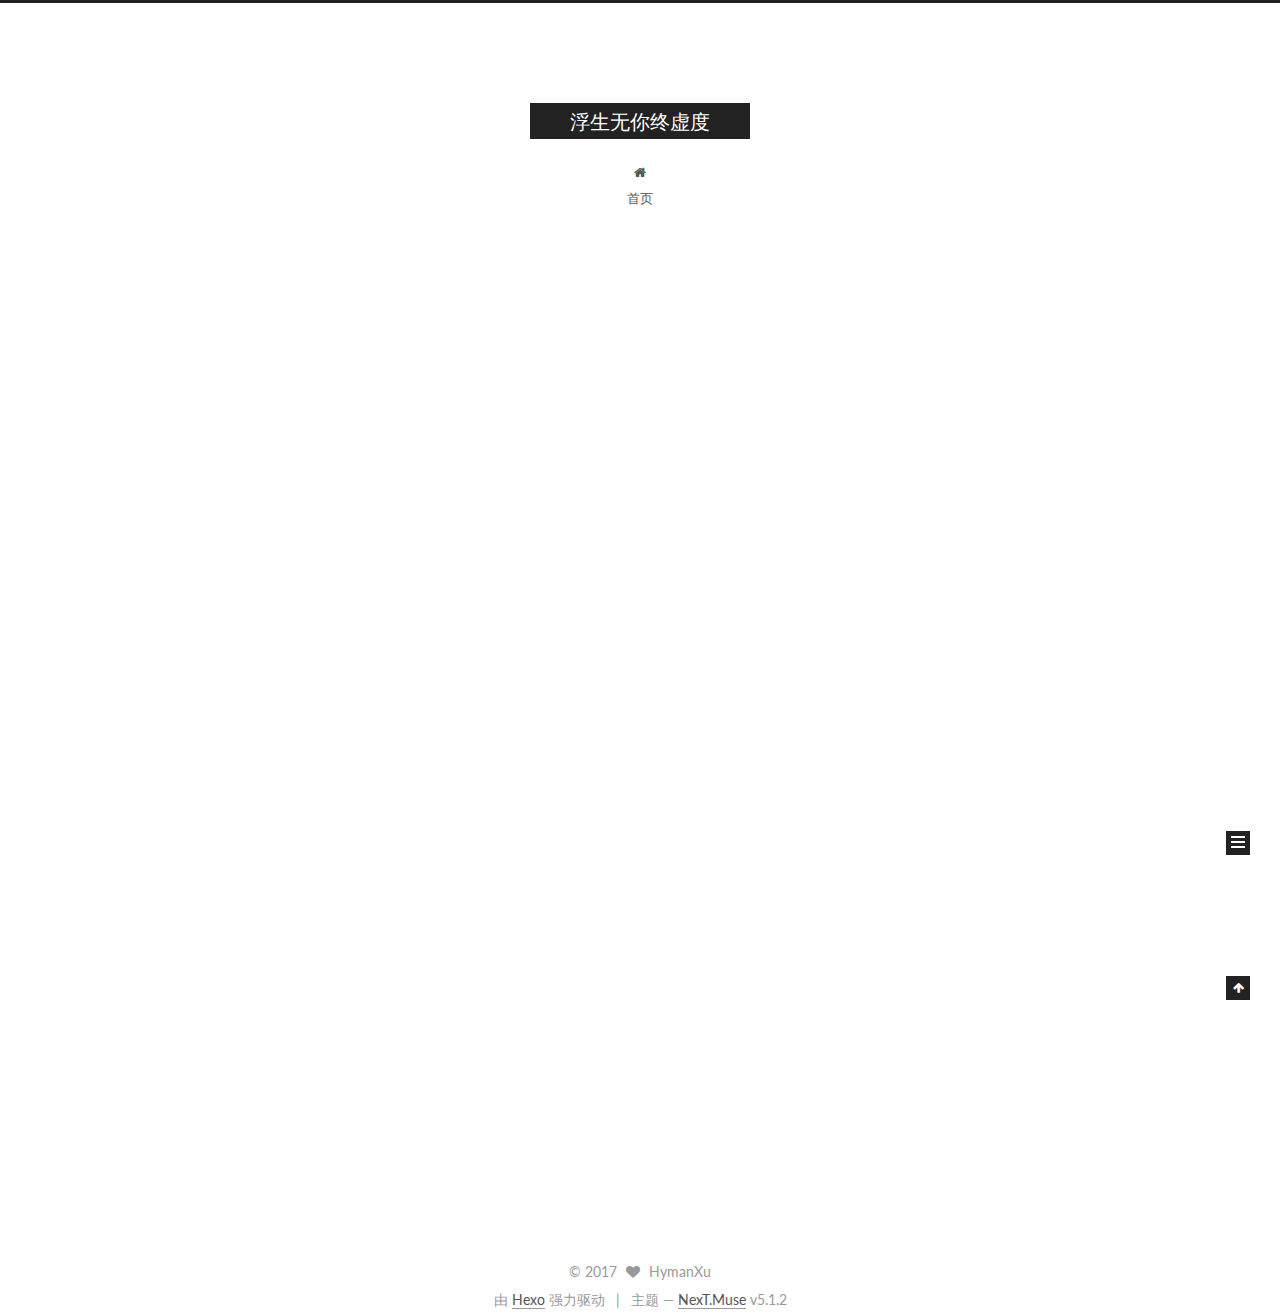
<file: index.html>
<!DOCTYPE html>



  


<html class="theme-next muse use-motion" lang="zh-Hans">
<head>
  <meta charset="UTF-8"/>
<meta http-equiv="X-UA-Compatible" content="IE=edge" />
<meta name="viewport" content="width=device-width, initial-scale=1, maximum-scale=1"/>
<meta name="theme-color" content="#222">









<meta http-equiv="Cache-Control" content="no-transform" />
<meta http-equiv="Cache-Control" content="no-siteapp" />
















  
  
  <link href="/lib/fancybox/source/jquery.fancybox.css?v=2.1.5" rel="stylesheet" type="text/css" />




  
  
  
  

  
    
    
  

  

  

  

  

  
    
    
    <link href="//fonts.googleapis.com/css?family=Lato:300,300italic,400,400italic,700,700italic&subset=latin,latin-ext" rel="stylesheet" type="text/css">
  






<link href="/lib/font-awesome/css/font-awesome.min.css?v=4.6.2" rel="stylesheet" type="text/css" />

<link href="/css/main.css?v=5.1.2" rel="stylesheet" type="text/css" />


  <meta name="keywords" content="Hexo, NexT" />








  <link rel="shortcut icon" type="image/x-icon" href="/favicon.ico?v=5.1.2" />






<meta name="description" content="一个悲观的理想主义者">
<meta property="og:type" content="website">
<meta property="og:title" content="浮生无你终虚度">
<meta property="og:url" content="http://yoursite.com/index.html">
<meta property="og:site_name" content="浮生无你终虚度">
<meta property="og:description" content="一个悲观的理想主义者">
<meta property="og:locale" content="zh-Hans">
<meta name="twitter:card" content="summary">
<meta name="twitter:title" content="浮生无你终虚度">
<meta name="twitter:description" content="一个悲观的理想主义者">



<script type="text/javascript" id="hexo.configurations">
  var NexT = window.NexT || {};
  var CONFIG = {
    root: '/',
    scheme: 'Muse',
    version: '5.1.2',
    sidebar: {"position":"left","display":"post","offset":12,"offset_float":12,"b2t":false,"scrollpercent":false,"onmobile":false},
    fancybox: true,
    tabs: true,
    motion: {"enable":true,"async":false,"transition":{"post_block":"fadeIn","post_header":"slideDownIn","post_body":"slideDownIn","coll_header":"slideLeftIn"}},
    duoshuo: {
      userId: '0',
      author: '博主'
    },
    algolia: {
      applicationID: '',
      apiKey: '',
      indexName: '',
      hits: {"per_page":10},
      labels: {"input_placeholder":"Search for Posts","hits_empty":"We didn't find any results for the search: ${query}","hits_stats":"${hits} results found in ${time} ms"}
    }
  };
</script>



  <link rel="canonical" href="http://yoursite.com/"/>





  <title>浮生无你终虚度</title>
  








</head>

<body itemscope itemtype="http://schema.org/WebPage" lang="zh-Hans">

  
  
    
  

  <div class="container sidebar-position-left 
  page-home">
    <div class="headband"></div>

    <header id="header" class="header" itemscope itemtype="http://schema.org/WPHeader">
      <div class="header-inner"><div class="site-brand-wrapper">
  <div class="site-meta ">
    

    <div class="custom-logo-site-title">
      <a href="/"  class="brand" rel="start">
        <span class="logo-line-before"><i></i></span>
        <span class="site-title">浮生无你终虚度</span>
        <span class="logo-line-after"><i></i></span>
      </a>
    </div>
      
        <p class="site-subtitle"></p>
      
  </div>

  <div class="site-nav-toggle">
    <button>
      <span class="btn-bar"></span>
      <span class="btn-bar"></span>
      <span class="btn-bar"></span>
    </button>
  </div>
</div>

<nav class="site-nav">
  

  
    <ul id="menu" class="menu">
      
        
        <li class="menu-item menu-item-home">
          <a href="/" rel="section">
            
              <i class="menu-item-icon fa fa-fw fa-home"></i> <br />
            
            首页
          </a>
        </li>
      

      
    </ul>
  

  
</nav>



 </div>
    </header>

    <main id="main" class="main">
      <div class="main-inner">
        <div class="content-wrap">
          <div id="content" class="content">
            
  <section id="posts" class="posts-expand">
    
      

  

  
  
  

  <article class="post post-type-normal" itemscope itemtype="http://schema.org/Article">
  
  
  
  <div class="post-block">
    <link itemprop="mainEntityOfPage" href="http://yoursite.com/2017/09/04/hello-world/">

    <span hidden itemprop="author" itemscope itemtype="http://schema.org/Person">
      <meta itemprop="name" content="HymanXu">
      <meta itemprop="description" content="">
      <meta itemprop="image" content="/images/avatar.gif">
    </span>

    <span hidden itemprop="publisher" itemscope itemtype="http://schema.org/Organization">
      <meta itemprop="name" content="浮生无你终虚度">
    </span>

    
      <header class="post-header">

        
        
          <h1 class="post-title" itemprop="name headline">
                
                <a class="post-title-link" href="/2017/09/04/hello-world/" itemprop="url">Hello World</a></h1>
        

        <div class="post-meta">
          <span class="post-time">
            
              <span class="post-meta-item-icon">
                <i class="fa fa-calendar-o"></i>
              </span>
              
                <span class="post-meta-item-text">发表于</span>
              
              <time title="创建于" itemprop="dateCreated datePublished" datetime="2017-09-04T16:23:44+08:00">
                2017-09-04
              </time>
            

            

            
          </span>

          

          
            
          

          
          

          

          

          

        </div>
      </header>
    

    
    
    
    <div class="post-body" itemprop="articleBody">

      
      

      
        
          
            <p>Welcome to <a href="https://hexo.io/" target="_blank" rel="external">Hexo</a>! This is your very first post. Check <a href="https://hexo.io/docs/" target="_blank" rel="external">documentation</a> for more info. If you get any problems when using Hexo, you can find the answer in <a href="https://hexo.io/docs/troubleshooting.html" target="_blank" rel="external">troubleshooting</a> or you can ask me on <a href="https://github.com/hexojs/hexo/issues" target="_blank" rel="external">GitHub</a>.</p>
<h2 id="Quick-Start"><a href="#Quick-Start" class="headerlink" title="Quick Start"></a>Quick Start</h2><h3 id="Create-a-new-post"><a href="#Create-a-new-post" class="headerlink" title="Create a new post"></a>Create a new post</h3><figure class="highlight bash"><table><tr><td class="gutter"><pre><div class="line">1</div></pre></td><td class="code"><pre><div class="line">$ hexo new <span class="string">"My New Post"</span></div></pre></td></tr></table></figure>
<p>More info: <a href="https://hexo.io/docs/writing.html" target="_blank" rel="external">Writing</a></p>
<h3 id="Run-server"><a href="#Run-server" class="headerlink" title="Run server"></a>Run server</h3><figure class="highlight bash"><table><tr><td class="gutter"><pre><div class="line">1</div></pre></td><td class="code"><pre><div class="line">$ hexo server</div></pre></td></tr></table></figure>
<p>More info: <a href="https://hexo.io/docs/server.html" target="_blank" rel="external">Server</a></p>
<h3 id="Generate-static-files"><a href="#Generate-static-files" class="headerlink" title="Generate static files"></a>Generate static files</h3><figure class="highlight bash"><table><tr><td class="gutter"><pre><div class="line">1</div></pre></td><td class="code"><pre><div class="line">$ hexo generate</div></pre></td></tr></table></figure>
<p>More info: <a href="https://hexo.io/docs/generating.html" target="_blank" rel="external">Generating</a></p>
<h3 id="Deploy-to-remote-sites"><a href="#Deploy-to-remote-sites" class="headerlink" title="Deploy to remote sites"></a>Deploy to remote sites</h3><figure class="highlight bash"><table><tr><td class="gutter"><pre><div class="line">1</div></pre></td><td class="code"><pre><div class="line">$ hexo deploy</div></pre></td></tr></table></figure>
<p>More info: <a href="https://hexo.io/docs/deployment.html" target="_blank" rel="external">Deployment</a></p>

          
        
      
    </div>
    
    
    

    

    

    

    <footer class="post-footer">
      

      

      

      
      
        <div class="post-eof"></div>
      
    </footer>
  </div>
  
  
  
  </article>


    
  </section>

  


          </div>
          


          

        </div>
        
          
  
  <div class="sidebar-toggle">
    <div class="sidebar-toggle-line-wrap">
      <span class="sidebar-toggle-line sidebar-toggle-line-first"></span>
      <span class="sidebar-toggle-line sidebar-toggle-line-middle"></span>
      <span class="sidebar-toggle-line sidebar-toggle-line-last"></span>
    </div>
  </div>

  <aside id="sidebar" class="sidebar">
    
    <div class="sidebar-inner">

      

      

      <section class="site-overview sidebar-panel sidebar-panel-active">
        <div class="site-author motion-element" itemprop="author" itemscope itemtype="http://schema.org/Person">
          
            <p class="site-author-name" itemprop="name">HymanXu</p>
            <p class="site-description motion-element" itemprop="description">一个悲观的理想主义者</p>
        </div>

        <nav class="site-state motion-element">

          
            <div class="site-state-item site-state-posts">
            
              <a href="/archives">
            
                <span class="site-state-item-count">1</span>
                <span class="site-state-item-name">日志</span>
              </a>
            </div>
          

          

          

        </nav>

        

        <div class="links-of-author motion-element">
          
        </div>

        
        

        
        

        


      </section>

      

      

    </div>
  </aside>


        
      </div>
    </main>

    <footer id="footer" class="footer">
      <div class="footer-inner">
        <div class="copyright" >
  
  &copy; 
  <span itemprop="copyrightYear">2017</span>
  <span class="with-love">
    <i class="fa fa-heart"></i>
  </span>
  <span class="author" itemprop="copyrightHolder">HymanXu</span>

  
</div>


  <div class="powered-by">由 <a class="theme-link" href="https://hexo.io">Hexo</a> 强力驱动</div>

  <span class="post-meta-divider">|</span>

  <div class="theme-info">主题 &mdash; <a class="theme-link" href="https://github.com/iissnan/hexo-theme-next">NexT.Muse</a> v5.1.2</div>


        







        
      </div>
    </footer>

    
      <div class="back-to-top">
        <i class="fa fa-arrow-up"></i>
        
      </div>
    

  </div>

  

<script type="text/javascript">
  if (Object.prototype.toString.call(window.Promise) !== '[object Function]') {
    window.Promise = null;
  }
</script>









  












  
  <script type="text/javascript" src="/lib/jquery/index.js?v=2.1.3"></script>

  
  <script type="text/javascript" src="/lib/fastclick/lib/fastclick.min.js?v=1.0.6"></script>

  
  <script type="text/javascript" src="/lib/jquery_lazyload/jquery.lazyload.js?v=1.9.7"></script>

  
  <script type="text/javascript" src="/lib/velocity/velocity.min.js?v=1.2.1"></script>

  
  <script type="text/javascript" src="/lib/velocity/velocity.ui.min.js?v=1.2.1"></script>

  
  <script type="text/javascript" src="/lib/fancybox/source/jquery.fancybox.pack.js?v=2.1.5"></script>


  


  <script type="text/javascript" src="/js/src/utils.js?v=5.1.2"></script>

  <script type="text/javascript" src="/js/src/motion.js?v=5.1.2"></script>



  
  

  <script type="text/javascript" src="/js/src/scrollspy.js?v=5.1.2"></script>
<script type="text/javascript" src="/js/src/post-details.js?v=5.1.2"></script>


  

  


  <script type="text/javascript" src="/js/src/bootstrap.js?v=5.1.2"></script>



  


  




	





  





  








  





  

  

  

  

  

  

</body>
</html>
</file>
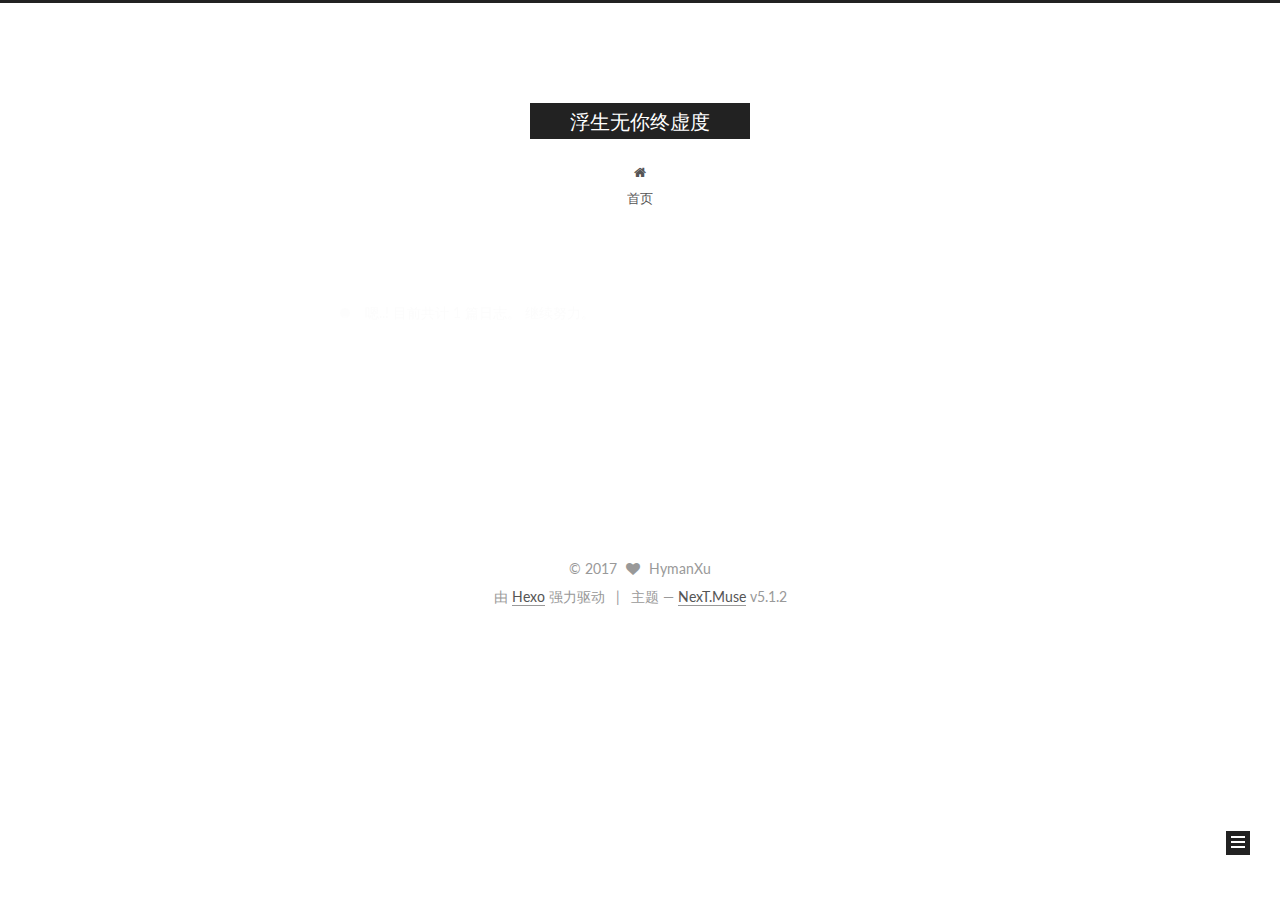
<file: archives/index.html>
<!DOCTYPE html>



  


<html class="theme-next muse use-motion" lang="zh-Hans">
<head>
  <meta charset="UTF-8"/>
<meta http-equiv="X-UA-Compatible" content="IE=edge" />
<meta name="viewport" content="width=device-width, initial-scale=1, maximum-scale=1"/>
<meta name="theme-color" content="#222">









<meta http-equiv="Cache-Control" content="no-transform" />
<meta http-equiv="Cache-Control" content="no-siteapp" />
















  
  
  <link href="/lib/fancybox/source/jquery.fancybox.css?v=2.1.5" rel="stylesheet" type="text/css" />




  
  
  
  

  
    
    
  

  

  

  

  

  
    
    
    <link href="//fonts.googleapis.com/css?family=Lato:300,300italic,400,400italic,700,700italic&subset=latin,latin-ext" rel="stylesheet" type="text/css">
  






<link href="/lib/font-awesome/css/font-awesome.min.css?v=4.6.2" rel="stylesheet" type="text/css" />

<link href="/css/main.css?v=5.1.2" rel="stylesheet" type="text/css" />


  <meta name="keywords" content="Hexo, NexT" />








  <link rel="shortcut icon" type="image/x-icon" href="/favicon.ico?v=5.1.2" />






<meta name="description" content="一个悲观的理想主义者">
<meta property="og:type" content="website">
<meta property="og:title" content="浮生无你终虚度">
<meta property="og:url" content="http://yoursite.com/archives/index.html">
<meta property="og:site_name" content="浮生无你终虚度">
<meta property="og:description" content="一个悲观的理想主义者">
<meta property="og:locale" content="zh-Hans">
<meta name="twitter:card" content="summary">
<meta name="twitter:title" content="浮生无你终虚度">
<meta name="twitter:description" content="一个悲观的理想主义者">



<script type="text/javascript" id="hexo.configurations">
  var NexT = window.NexT || {};
  var CONFIG = {
    root: '/',
    scheme: 'Muse',
    version: '5.1.2',
    sidebar: {"position":"left","display":"post","offset":12,"offset_float":12,"b2t":false,"scrollpercent":false,"onmobile":false},
    fancybox: true,
    tabs: true,
    motion: {"enable":true,"async":false,"transition":{"post_block":"fadeIn","post_header":"slideDownIn","post_body":"slideDownIn","coll_header":"slideLeftIn"}},
    duoshuo: {
      userId: '0',
      author: '博主'
    },
    algolia: {
      applicationID: '',
      apiKey: '',
      indexName: '',
      hits: {"per_page":10},
      labels: {"input_placeholder":"Search for Posts","hits_empty":"We didn't find any results for the search: ${query}","hits_stats":"${hits} results found in ${time} ms"}
    }
  };
</script>



  <link rel="canonical" href="http://yoursite.com/archives/"/>





  <title>归档 | 浮生无你终虚度</title>
  








</head>

<body itemscope itemtype="http://schema.org/WebPage" lang="zh-Hans">

  
  
    
  

  <div class="container sidebar-position-left page-archive">
    <div class="headband"></div>

    <header id="header" class="header" itemscope itemtype="http://schema.org/WPHeader">
      <div class="header-inner"><div class="site-brand-wrapper">
  <div class="site-meta ">
    

    <div class="custom-logo-site-title">
      <a href="/"  class="brand" rel="start">
        <span class="logo-line-before"><i></i></span>
        <span class="site-title">浮生无你终虚度</span>
        <span class="logo-line-after"><i></i></span>
      </a>
    </div>
      
        <p class="site-subtitle"></p>
      
  </div>

  <div class="site-nav-toggle">
    <button>
      <span class="btn-bar"></span>
      <span class="btn-bar"></span>
      <span class="btn-bar"></span>
    </button>
  </div>
</div>

<nav class="site-nav">
  

  
    <ul id="menu" class="menu">
      
        
        <li class="menu-item menu-item-home">
          <a href="/" rel="section">
            
              <i class="menu-item-icon fa fa-fw fa-home"></i> <br />
            
            首页
          </a>
        </li>
      

      
    </ul>
  

  
</nav>



 </div>
    </header>

    <main id="main" class="main">
      <div class="main-inner">
        <div class="content-wrap">
          <div id="content" class="content">
            

  
  
  
  <div class="post-block archive">
    <div id="posts" class="posts-collapse">
      <span class="archive-move-on"></span>

      <span class="archive-page-counter">
        
        
        
          
        
        嗯..! 目前共计 1 篇日志。 继续努力。
      </span>

      

        
        
        

        
          
          <div class="collection-title">
            <h1 class="archive-year" id="archive-year-2017">2017</h1>
          </div>
        
        

        

  <article class="post post-type-normal" itemscope itemtype="http://schema.org/Article">
    <header class="post-header">

      <h2 class="post-title">
        
            <a class="post-title-link" href="/2017/09/04/hello-world/" itemprop="url">
              
                <span itemprop="name">Hello World</span>
              
            </a>
        
      </h2>

      <div class="post-meta">
        <time class="post-time" itemprop="dateCreated"
              datetime="2017-09-04T16:23:44+08:00"
              content="2017-09-04" >
          09-04
        </time>
      </div>

    </header>
  </article>



      

    </div>
  </div>
  
  
  

  



          </div>
          


          

        </div>
        
          
  
  <div class="sidebar-toggle">
    <div class="sidebar-toggle-line-wrap">
      <span class="sidebar-toggle-line sidebar-toggle-line-first"></span>
      <span class="sidebar-toggle-line sidebar-toggle-line-middle"></span>
      <span class="sidebar-toggle-line sidebar-toggle-line-last"></span>
    </div>
  </div>

  <aside id="sidebar" class="sidebar">
    
    <div class="sidebar-inner">

      

      

      <section class="site-overview sidebar-panel sidebar-panel-active">
        <div class="site-author motion-element" itemprop="author" itemscope itemtype="http://schema.org/Person">
          
            <p class="site-author-name" itemprop="name">HymanXu</p>
            <p class="site-description motion-element" itemprop="description">一个悲观的理想主义者</p>
        </div>

        <nav class="site-state motion-element">

          
            <div class="site-state-item site-state-posts">
            
              <a href="/archives">
            
                <span class="site-state-item-count">1</span>
                <span class="site-state-item-name">日志</span>
              </a>
            </div>
          

          

          

        </nav>

        

        <div class="links-of-author motion-element">
          
        </div>

        
        

        
        

        


      </section>

      

      

    </div>
  </aside>


        
      </div>
    </main>

    <footer id="footer" class="footer">
      <div class="footer-inner">
        <div class="copyright" >
  
  &copy; 
  <span itemprop="copyrightYear">2017</span>
  <span class="with-love">
    <i class="fa fa-heart"></i>
  </span>
  <span class="author" itemprop="copyrightHolder">HymanXu</span>

  
</div>


  <div class="powered-by">由 <a class="theme-link" href="https://hexo.io">Hexo</a> 强力驱动</div>

  <span class="post-meta-divider">|</span>

  <div class="theme-info">主题 &mdash; <a class="theme-link" href="https://github.com/iissnan/hexo-theme-next">NexT.Muse</a> v5.1.2</div>


        







        
      </div>
    </footer>

    
      <div class="back-to-top">
        <i class="fa fa-arrow-up"></i>
        
      </div>
    

  </div>

  

<script type="text/javascript">
  if (Object.prototype.toString.call(window.Promise) !== '[object Function]') {
    window.Promise = null;
  }
</script>









  












  
  <script type="text/javascript" src="/lib/jquery/index.js?v=2.1.3"></script>

  
  <script type="text/javascript" src="/lib/fastclick/lib/fastclick.min.js?v=1.0.6"></script>

  
  <script type="text/javascript" src="/lib/jquery_lazyload/jquery.lazyload.js?v=1.9.7"></script>

  
  <script type="text/javascript" src="/lib/velocity/velocity.min.js?v=1.2.1"></script>

  
  <script type="text/javascript" src="/lib/velocity/velocity.ui.min.js?v=1.2.1"></script>

  
  <script type="text/javascript" src="/lib/fancybox/source/jquery.fancybox.pack.js?v=2.1.5"></script>


  


  <script type="text/javascript" src="/js/src/utils.js?v=5.1.2"></script>

  <script type="text/javascript" src="/js/src/motion.js?v=5.1.2"></script>



  
  

  <script type="text/javascript" src="/js/src/scrollspy.js?v=5.1.2"></script>
<script type="text/javascript" src="/js/src/post-details.js?v=5.1.2"></script>


  

  


  <script type="text/javascript" src="/js/src/bootstrap.js?v=5.1.2"></script>



  


  




	





  





  








  





  

  

  

  

  

  

</body>
</html>
</file>
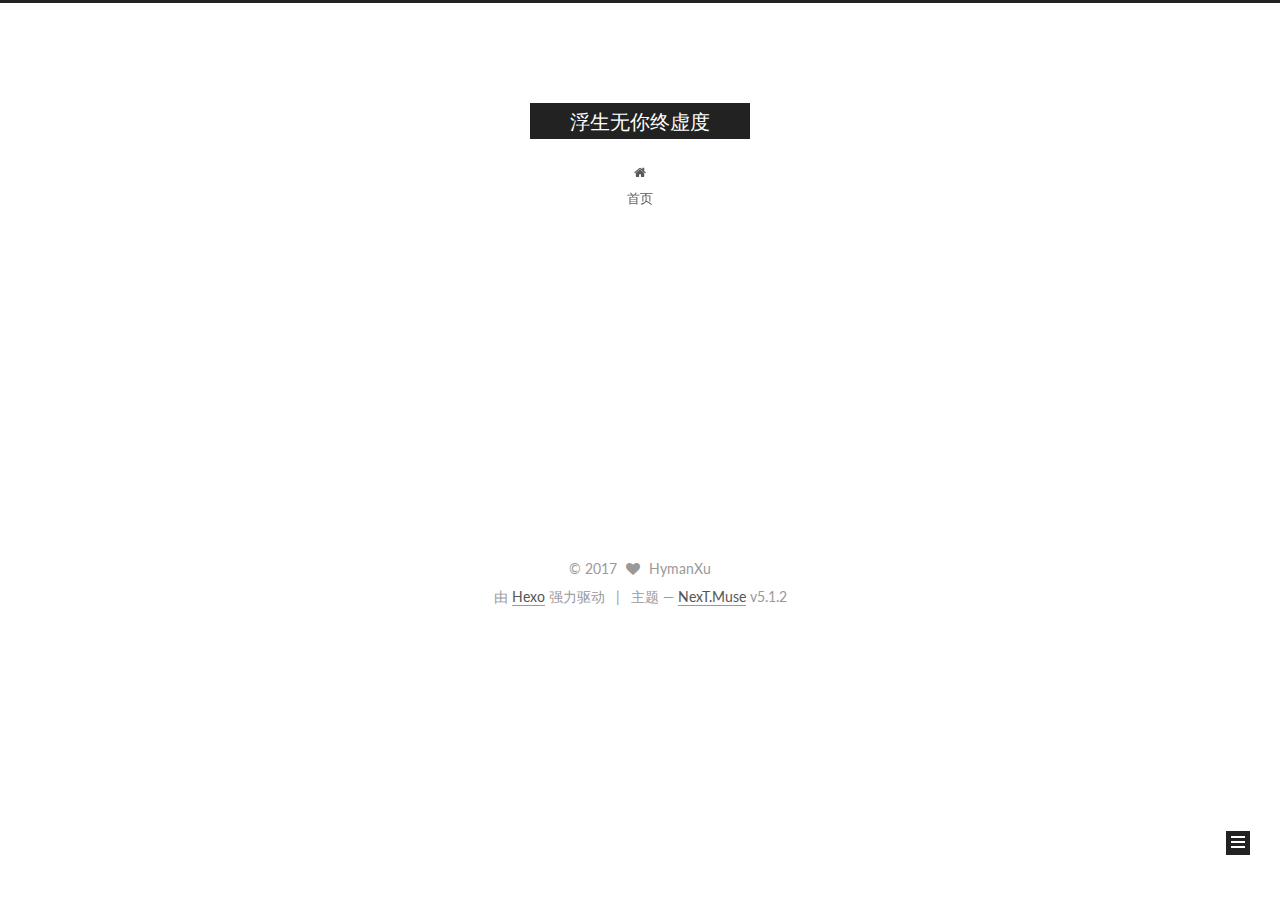
<file: archives/2017/index.html>
<!DOCTYPE html>



  


<html class="theme-next muse use-motion" lang="zh-Hans">
<head>
  <meta charset="UTF-8"/>
<meta http-equiv="X-UA-Compatible" content="IE=edge" />
<meta name="viewport" content="width=device-width, initial-scale=1, maximum-scale=1"/>
<meta name="theme-color" content="#222">









<meta http-equiv="Cache-Control" content="no-transform" />
<meta http-equiv="Cache-Control" content="no-siteapp" />
















  
  
  <link href="/lib/fancybox/source/jquery.fancybox.css?v=2.1.5" rel="stylesheet" type="text/css" />




  
  
  
  

  
    
    
  

  

  

  

  

  
    
    
    <link href="//fonts.googleapis.com/css?family=Lato:300,300italic,400,400italic,700,700italic&subset=latin,latin-ext" rel="stylesheet" type="text/css">
  






<link href="/lib/font-awesome/css/font-awesome.min.css?v=4.6.2" rel="stylesheet" type="text/css" />

<link href="/css/main.css?v=5.1.2" rel="stylesheet" type="text/css" />


  <meta name="keywords" content="Hexo, NexT" />








  <link rel="shortcut icon" type="image/x-icon" href="/favicon.ico?v=5.1.2" />






<meta name="description" content="一个悲观的理想主义者">
<meta property="og:type" content="website">
<meta property="og:title" content="浮生无你终虚度">
<meta property="og:url" content="http://yoursite.com/archives/2017/index.html">
<meta property="og:site_name" content="浮生无你终虚度">
<meta property="og:description" content="一个悲观的理想主义者">
<meta property="og:locale" content="zh-Hans">
<meta name="twitter:card" content="summary">
<meta name="twitter:title" content="浮生无你终虚度">
<meta name="twitter:description" content="一个悲观的理想主义者">



<script type="text/javascript" id="hexo.configurations">
  var NexT = window.NexT || {};
  var CONFIG = {
    root: '/',
    scheme: 'Muse',
    version: '5.1.2',
    sidebar: {"position":"left","display":"post","offset":12,"offset_float":12,"b2t":false,"scrollpercent":false,"onmobile":false},
    fancybox: true,
    tabs: true,
    motion: {"enable":true,"async":false,"transition":{"post_block":"fadeIn","post_header":"slideDownIn","post_body":"slideDownIn","coll_header":"slideLeftIn"}},
    duoshuo: {
      userId: '0',
      author: '博主'
    },
    algolia: {
      applicationID: '',
      apiKey: '',
      indexName: '',
      hits: {"per_page":10},
      labels: {"input_placeholder":"Search for Posts","hits_empty":"We didn't find any results for the search: ${query}","hits_stats":"${hits} results found in ${time} ms"}
    }
  };
</script>



  <link rel="canonical" href="http://yoursite.com/archives/2017/"/>





  <title>归档 | 浮生无你终虚度</title>
  








</head>

<body itemscope itemtype="http://schema.org/WebPage" lang="zh-Hans">

  
  
    
  

  <div class="container sidebar-position-left page-archive">
    <div class="headband"></div>

    <header id="header" class="header" itemscope itemtype="http://schema.org/WPHeader">
      <div class="header-inner"><div class="site-brand-wrapper">
  <div class="site-meta ">
    

    <div class="custom-logo-site-title">
      <a href="/"  class="brand" rel="start">
        <span class="logo-line-before"><i></i></span>
        <span class="site-title">浮生无你终虚度</span>
        <span class="logo-line-after"><i></i></span>
      </a>
    </div>
      
        <p class="site-subtitle"></p>
      
  </div>

  <div class="site-nav-toggle">
    <button>
      <span class="btn-bar"></span>
      <span class="btn-bar"></span>
      <span class="btn-bar"></span>
    </button>
  </div>
</div>

<nav class="site-nav">
  

  
    <ul id="menu" class="menu">
      
        
        <li class="menu-item menu-item-home">
          <a href="/" rel="section">
            
              <i class="menu-item-icon fa fa-fw fa-home"></i> <br />
            
            首页
          </a>
        </li>
      

      
    </ul>
  

  
</nav>



 </div>
    </header>

    <main id="main" class="main">
      <div class="main-inner">
        <div class="content-wrap">
          <div id="content" class="content">
            

  
  
  
  <div class="post-block archive">
    <div id="posts" class="posts-collapse">
      <span class="archive-move-on"></span>

      <span class="archive-page-counter">
        
        
        
          
        
        嗯..! 目前共计 1 篇日志。 继续努力。
      </span>

      

        
        
        

        
          
          <div class="collection-title">
            <h1 class="archive-year" id="archive-year-2017">2017</h1>
          </div>
        
        

        

  <article class="post post-type-normal" itemscope itemtype="http://schema.org/Article">
    <header class="post-header">

      <h2 class="post-title">
        
            <a class="post-title-link" href="/2017/09/04/hello-world/" itemprop="url">
              
                <span itemprop="name">Hello World</span>
              
            </a>
        
      </h2>

      <div class="post-meta">
        <time class="post-time" itemprop="dateCreated"
              datetime="2017-09-04T16:23:44+08:00"
              content="2017-09-04" >
          09-04
        </time>
      </div>

    </header>
  </article>



      

    </div>
  </div>
  
  
  

  



          </div>
          


          

        </div>
        
          
  
  <div class="sidebar-toggle">
    <div class="sidebar-toggle-line-wrap">
      <span class="sidebar-toggle-line sidebar-toggle-line-first"></span>
      <span class="sidebar-toggle-line sidebar-toggle-line-middle"></span>
      <span class="sidebar-toggle-line sidebar-toggle-line-last"></span>
    </div>
  </div>

  <aside id="sidebar" class="sidebar">
    
    <div class="sidebar-inner">

      

      

      <section class="site-overview sidebar-panel sidebar-panel-active">
        <div class="site-author motion-element" itemprop="author" itemscope itemtype="http://schema.org/Person">
          
            <p class="site-author-name" itemprop="name">HymanXu</p>
            <p class="site-description motion-element" itemprop="description">一个悲观的理想主义者</p>
        </div>

        <nav class="site-state motion-element">

          
            <div class="site-state-item site-state-posts">
            
              <a href="/archives">
            
                <span class="site-state-item-count">1</span>
                <span class="site-state-item-name">日志</span>
              </a>
            </div>
          

          

          

        </nav>

        

        <div class="links-of-author motion-element">
          
        </div>

        
        

        
        

        


      </section>

      

      

    </div>
  </aside>


        
      </div>
    </main>

    <footer id="footer" class="footer">
      <div class="footer-inner">
        <div class="copyright" >
  
  &copy; 
  <span itemprop="copyrightYear">2017</span>
  <span class="with-love">
    <i class="fa fa-heart"></i>
  </span>
  <span class="author" itemprop="copyrightHolder">HymanXu</span>

  
</div>


  <div class="powered-by">由 <a class="theme-link" href="https://hexo.io">Hexo</a> 强力驱动</div>

  <span class="post-meta-divider">|</span>

  <div class="theme-info">主题 &mdash; <a class="theme-link" href="https://github.com/iissnan/hexo-theme-next">NexT.Muse</a> v5.1.2</div>


        







        
      </div>
    </footer>

    
      <div class="back-to-top">
        <i class="fa fa-arrow-up"></i>
        
      </div>
    

  </div>

  

<script type="text/javascript">
  if (Object.prototype.toString.call(window.Promise) !== '[object Function]') {
    window.Promise = null;
  }
</script>









  












  
  <script type="text/javascript" src="/lib/jquery/index.js?v=2.1.3"></script>

  
  <script type="text/javascript" src="/lib/fastclick/lib/fastclick.min.js?v=1.0.6"></script>

  
  <script type="text/javascript" src="/lib/jquery_lazyload/jquery.lazyload.js?v=1.9.7"></script>

  
  <script type="text/javascript" src="/lib/velocity/velocity.min.js?v=1.2.1"></script>

  
  <script type="text/javascript" src="/lib/velocity/velocity.ui.min.js?v=1.2.1"></script>

  
  <script type="text/javascript" src="/lib/fancybox/source/jquery.fancybox.pack.js?v=2.1.5"></script>


  


  <script type="text/javascript" src="/js/src/utils.js?v=5.1.2"></script>

  <script type="text/javascript" src="/js/src/motion.js?v=5.1.2"></script>



  
  

  <script type="text/javascript" src="/js/src/scrollspy.js?v=5.1.2"></script>
<script type="text/javascript" src="/js/src/post-details.js?v=5.1.2"></script>


  

  


  <script type="text/javascript" src="/js/src/bootstrap.js?v=5.1.2"></script>



  


  




	





  





  








  





  

  

  

  

  

  

</body>
</html>
</file>
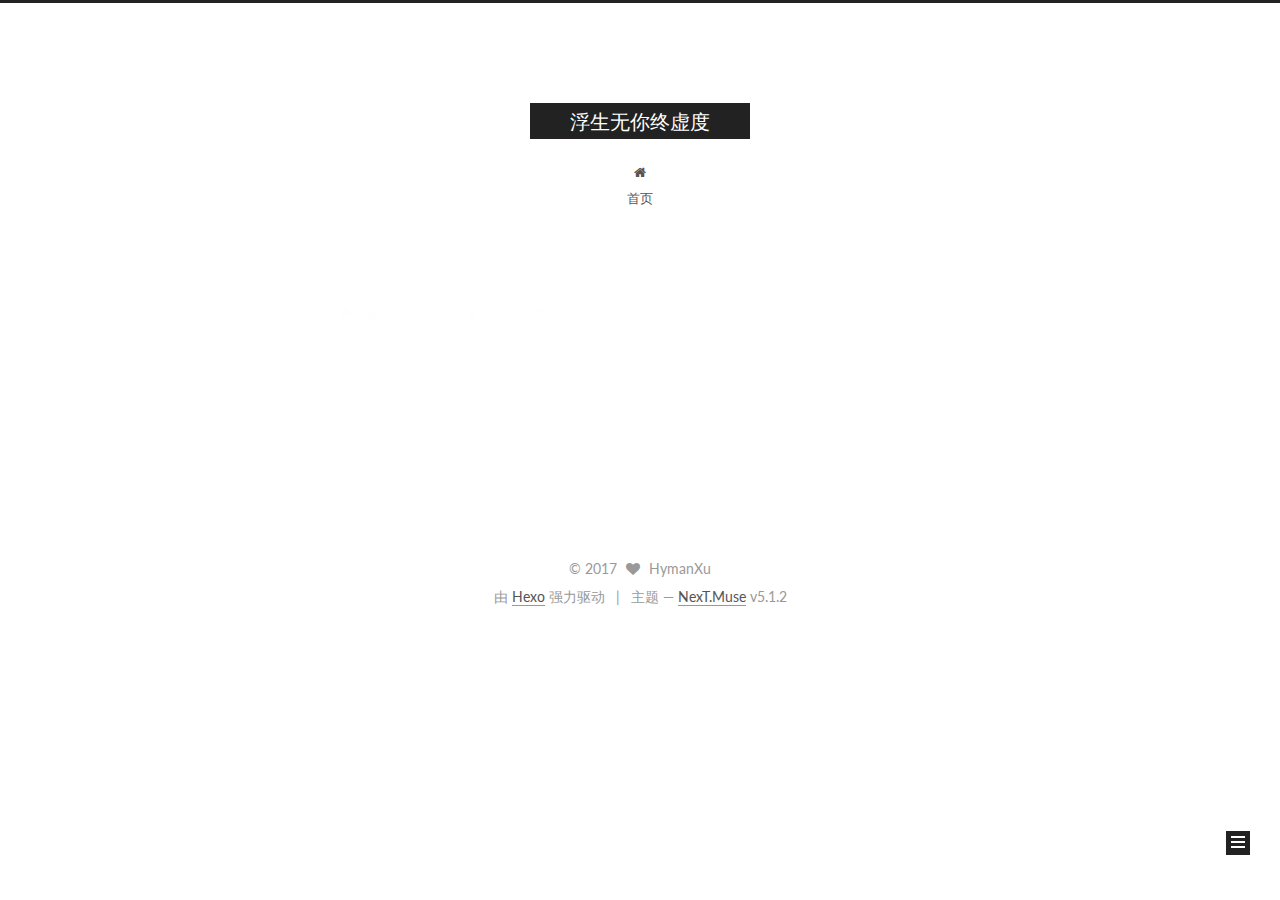
<file: archives/2017/09/index.html>
<!DOCTYPE html>



  


<html class="theme-next muse use-motion" lang="zh-Hans">
<head>
  <meta charset="UTF-8"/>
<meta http-equiv="X-UA-Compatible" content="IE=edge" />
<meta name="viewport" content="width=device-width, initial-scale=1, maximum-scale=1"/>
<meta name="theme-color" content="#222">









<meta http-equiv="Cache-Control" content="no-transform" />
<meta http-equiv="Cache-Control" content="no-siteapp" />
















  
  
  <link href="/lib/fancybox/source/jquery.fancybox.css?v=2.1.5" rel="stylesheet" type="text/css" />




  
  
  
  

  
    
    
  

  

  

  

  

  
    
    
    <link href="//fonts.googleapis.com/css?family=Lato:300,300italic,400,400italic,700,700italic&subset=latin,latin-ext" rel="stylesheet" type="text/css">
  






<link href="/lib/font-awesome/css/font-awesome.min.css?v=4.6.2" rel="stylesheet" type="text/css" />

<link href="/css/main.css?v=5.1.2" rel="stylesheet" type="text/css" />


  <meta name="keywords" content="Hexo, NexT" />








  <link rel="shortcut icon" type="image/x-icon" href="/favicon.ico?v=5.1.2" />






<meta name="description" content="一个悲观的理想主义者">
<meta property="og:type" content="website">
<meta property="og:title" content="浮生无你终虚度">
<meta property="og:url" content="http://yoursite.com/archives/2017/09/index.html">
<meta property="og:site_name" content="浮生无你终虚度">
<meta property="og:description" content="一个悲观的理想主义者">
<meta property="og:locale" content="zh-Hans">
<meta name="twitter:card" content="summary">
<meta name="twitter:title" content="浮生无你终虚度">
<meta name="twitter:description" content="一个悲观的理想主义者">



<script type="text/javascript" id="hexo.configurations">
  var NexT = window.NexT || {};
  var CONFIG = {
    root: '/',
    scheme: 'Muse',
    version: '5.1.2',
    sidebar: {"position":"left","display":"post","offset":12,"offset_float":12,"b2t":false,"scrollpercent":false,"onmobile":false},
    fancybox: true,
    tabs: true,
    motion: {"enable":true,"async":false,"transition":{"post_block":"fadeIn","post_header":"slideDownIn","post_body":"slideDownIn","coll_header":"slideLeftIn"}},
    duoshuo: {
      userId: '0',
      author: '博主'
    },
    algolia: {
      applicationID: '',
      apiKey: '',
      indexName: '',
      hits: {"per_page":10},
      labels: {"input_placeholder":"Search for Posts","hits_empty":"We didn't find any results for the search: ${query}","hits_stats":"${hits} results found in ${time} ms"}
    }
  };
</script>



  <link rel="canonical" href="http://yoursite.com/archives/2017/09/"/>





  <title>归档 | 浮生无你终虚度</title>
  








</head>

<body itemscope itemtype="http://schema.org/WebPage" lang="zh-Hans">

  
  
    
  

  <div class="container sidebar-position-left page-archive">
    <div class="headband"></div>

    <header id="header" class="header" itemscope itemtype="http://schema.org/WPHeader">
      <div class="header-inner"><div class="site-brand-wrapper">
  <div class="site-meta ">
    

    <div class="custom-logo-site-title">
      <a href="/"  class="brand" rel="start">
        <span class="logo-line-before"><i></i></span>
        <span class="site-title">浮生无你终虚度</span>
        <span class="logo-line-after"><i></i></span>
      </a>
    </div>
      
        <p class="site-subtitle"></p>
      
  </div>

  <div class="site-nav-toggle">
    <button>
      <span class="btn-bar"></span>
      <span class="btn-bar"></span>
      <span class="btn-bar"></span>
    </button>
  </div>
</div>

<nav class="site-nav">
  

  
    <ul id="menu" class="menu">
      
        
        <li class="menu-item menu-item-home">
          <a href="/" rel="section">
            
              <i class="menu-item-icon fa fa-fw fa-home"></i> <br />
            
            首页
          </a>
        </li>
      

      
    </ul>
  

  
</nav>



 </div>
    </header>

    <main id="main" class="main">
      <div class="main-inner">
        <div class="content-wrap">
          <div id="content" class="content">
            

  
  
  
  <div class="post-block archive">
    <div id="posts" class="posts-collapse">
      <span class="archive-move-on"></span>

      <span class="archive-page-counter">
        
        
        
          
        
        嗯..! 目前共计 1 篇日志。 继续努力。
      </span>

      

        
        
        

        
          
          <div class="collection-title">
            <h1 class="archive-year" id="archive-year-2017">2017</h1>
          </div>
        
        

        

  <article class="post post-type-normal" itemscope itemtype="http://schema.org/Article">
    <header class="post-header">

      <h2 class="post-title">
        
            <a class="post-title-link" href="/2017/09/04/hello-world/" itemprop="url">
              
                <span itemprop="name">Hello World</span>
              
            </a>
        
      </h2>

      <div class="post-meta">
        <time class="post-time" itemprop="dateCreated"
              datetime="2017-09-04T16:23:44+08:00"
              content="2017-09-04" >
          09-04
        </time>
      </div>

    </header>
  </article>



      

    </div>
  </div>
  
  
  

  



          </div>
          


          

        </div>
        
          
  
  <div class="sidebar-toggle">
    <div class="sidebar-toggle-line-wrap">
      <span class="sidebar-toggle-line sidebar-toggle-line-first"></span>
      <span class="sidebar-toggle-line sidebar-toggle-line-middle"></span>
      <span class="sidebar-toggle-line sidebar-toggle-line-last"></span>
    </div>
  </div>

  <aside id="sidebar" class="sidebar">
    
    <div class="sidebar-inner">

      

      

      <section class="site-overview sidebar-panel sidebar-panel-active">
        <div class="site-author motion-element" itemprop="author" itemscope itemtype="http://schema.org/Person">
          
            <p class="site-author-name" itemprop="name">HymanXu</p>
            <p class="site-description motion-element" itemprop="description">一个悲观的理想主义者</p>
        </div>

        <nav class="site-state motion-element">

          
            <div class="site-state-item site-state-posts">
            
              <a href="/archives">
            
                <span class="site-state-item-count">1</span>
                <span class="site-state-item-name">日志</span>
              </a>
            </div>
          

          

          

        </nav>

        

        <div class="links-of-author motion-element">
          
        </div>

        
        

        
        

        


      </section>

      

      

    </div>
  </aside>


        
      </div>
    </main>

    <footer id="footer" class="footer">
      <div class="footer-inner">
        <div class="copyright" >
  
  &copy; 
  <span itemprop="copyrightYear">2017</span>
  <span class="with-love">
    <i class="fa fa-heart"></i>
  </span>
  <span class="author" itemprop="copyrightHolder">HymanXu</span>

  
</div>


  <div class="powered-by">由 <a class="theme-link" href="https://hexo.io">Hexo</a> 强力驱动</div>

  <span class="post-meta-divider">|</span>

  <div class="theme-info">主题 &mdash; <a class="theme-link" href="https://github.com/iissnan/hexo-theme-next">NexT.Muse</a> v5.1.2</div>


        







        
      </div>
    </footer>

    
      <div class="back-to-top">
        <i class="fa fa-arrow-up"></i>
        
      </div>
    

  </div>

  

<script type="text/javascript">
  if (Object.prototype.toString.call(window.Promise) !== '[object Function]') {
    window.Promise = null;
  }
</script>









  












  
  <script type="text/javascript" src="/lib/jquery/index.js?v=2.1.3"></script>

  
  <script type="text/javascript" src="/lib/fastclick/lib/fastclick.min.js?v=1.0.6"></script>

  
  <script type="text/javascript" src="/lib/jquery_lazyload/jquery.lazyload.js?v=1.9.7"></script>

  
  <script type="text/javascript" src="/lib/velocity/velocity.min.js?v=1.2.1"></script>

  
  <script type="text/javascript" src="/lib/velocity/velocity.ui.min.js?v=1.2.1"></script>

  
  <script type="text/javascript" src="/lib/fancybox/source/jquery.fancybox.pack.js?v=2.1.5"></script>


  


  <script type="text/javascript" src="/js/src/utils.js?v=5.1.2"></script>

  <script type="text/javascript" src="/js/src/motion.js?v=5.1.2"></script>



  
  

  <script type="text/javascript" src="/js/src/scrollspy.js?v=5.1.2"></script>
<script type="text/javascript" src="/js/src/post-details.js?v=5.1.2"></script>


  

  


  <script type="text/javascript" src="/js/src/bootstrap.js?v=5.1.2"></script>



  


  




	





  





  








  





  

  

  

  

  

  

</body>
</html>
</file>
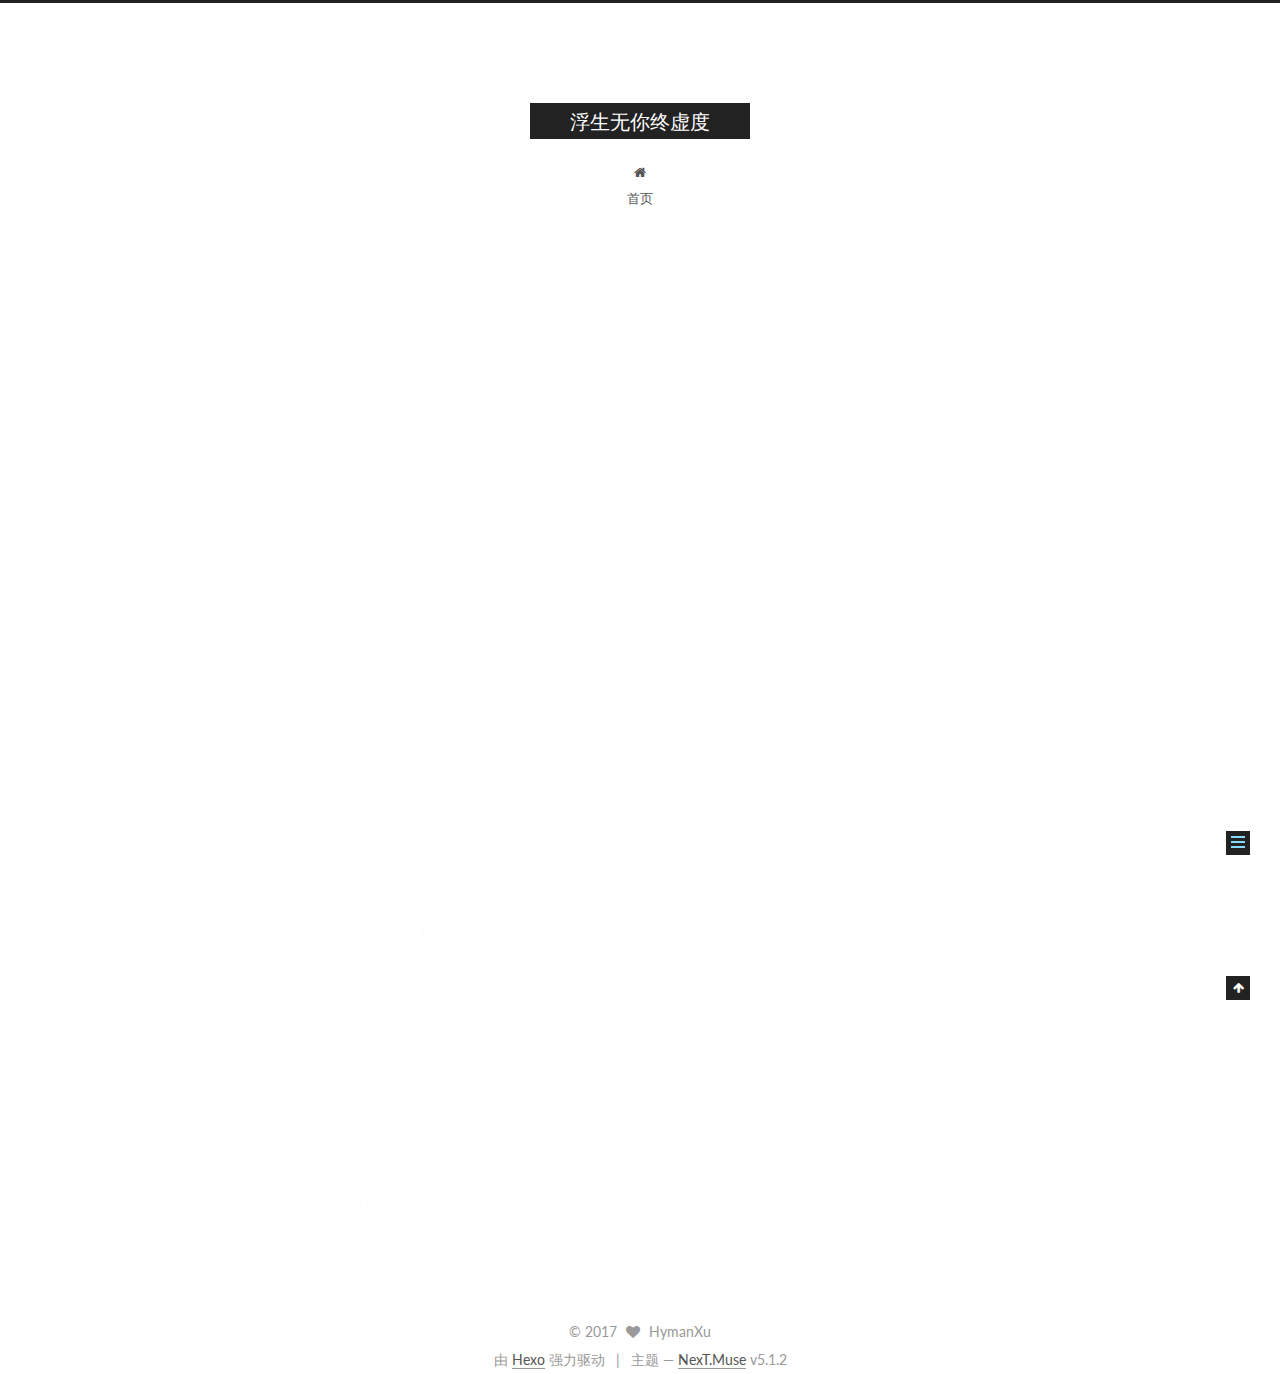
<file: 2017/09/04/hello-world/index.html>
<!DOCTYPE html>



  


<html class="theme-next muse use-motion" lang="zh-Hans">
<head>
  <meta charset="UTF-8"/>
<meta http-equiv="X-UA-Compatible" content="IE=edge" />
<meta name="viewport" content="width=device-width, initial-scale=1, maximum-scale=1"/>
<meta name="theme-color" content="#222">









<meta http-equiv="Cache-Control" content="no-transform" />
<meta http-equiv="Cache-Control" content="no-siteapp" />
















  
  
  <link href="/lib/fancybox/source/jquery.fancybox.css?v=2.1.5" rel="stylesheet" type="text/css" />




  
  
  
  

  
    
    
  

  

  

  

  

  
    
    
    <link href="//fonts.googleapis.com/css?family=Lato:300,300italic,400,400italic,700,700italic&subset=latin,latin-ext" rel="stylesheet" type="text/css">
  






<link href="/lib/font-awesome/css/font-awesome.min.css?v=4.6.2" rel="stylesheet" type="text/css" />

<link href="/css/main.css?v=5.1.2" rel="stylesheet" type="text/css" />


  <meta name="keywords" content="Hexo, NexT" />








  <link rel="shortcut icon" type="image/x-icon" href="/favicon.ico?v=5.1.2" />






<meta name="description" content="Welcome to Hexo! This is your very first post. Check documentation for more info. If you get any problems when using Hexo, you can find the answer in troubleshooting or you can ask me on GitHub. Quick">
<meta property="og:type" content="article">
<meta property="og:title" content="Hello World">
<meta property="og:url" content="http://yoursite.com/2017/09/04/hello-world/index.html">
<meta property="og:site_name" content="浮生无你终虚度">
<meta property="og:description" content="Welcome to Hexo! This is your very first post. Check documentation for more info. If you get any problems when using Hexo, you can find the answer in troubleshooting or you can ask me on GitHub. Quick">
<meta property="og:locale" content="zh-Hans">
<meta property="og:updated_time" content="2017-09-04T08:23:44.000Z">
<meta name="twitter:card" content="summary">
<meta name="twitter:title" content="Hello World">
<meta name="twitter:description" content="Welcome to Hexo! This is your very first post. Check documentation for more info. If you get any problems when using Hexo, you can find the answer in troubleshooting or you can ask me on GitHub. Quick">



<script type="text/javascript" id="hexo.configurations">
  var NexT = window.NexT || {};
  var CONFIG = {
    root: '/',
    scheme: 'Muse',
    version: '5.1.2',
    sidebar: {"position":"left","display":"post","offset":12,"offset_float":12,"b2t":false,"scrollpercent":false,"onmobile":false},
    fancybox: true,
    tabs: true,
    motion: {"enable":true,"async":false,"transition":{"post_block":"fadeIn","post_header":"slideDownIn","post_body":"slideDownIn","coll_header":"slideLeftIn"}},
    duoshuo: {
      userId: '0',
      author: '博主'
    },
    algolia: {
      applicationID: '',
      apiKey: '',
      indexName: '',
      hits: {"per_page":10},
      labels: {"input_placeholder":"Search for Posts","hits_empty":"We didn't find any results for the search: ${query}","hits_stats":"${hits} results found in ${time} ms"}
    }
  };
</script>



  <link rel="canonical" href="http://yoursite.com/2017/09/04/hello-world/"/>





  <title>Hello World | 浮生无你终虚度</title>
  








</head>

<body itemscope itemtype="http://schema.org/WebPage" lang="zh-Hans">

  
  
    
  

  <div class="container sidebar-position-left page-post-detail">
    <div class="headband"></div>

    <header id="header" class="header" itemscope itemtype="http://schema.org/WPHeader">
      <div class="header-inner"><div class="site-brand-wrapper">
  <div class="site-meta ">
    

    <div class="custom-logo-site-title">
      <a href="/"  class="brand" rel="start">
        <span class="logo-line-before"><i></i></span>
        <span class="site-title">浮生无你终虚度</span>
        <span class="logo-line-after"><i></i></span>
      </a>
    </div>
      
        <p class="site-subtitle"></p>
      
  </div>

  <div class="site-nav-toggle">
    <button>
      <span class="btn-bar"></span>
      <span class="btn-bar"></span>
      <span class="btn-bar"></span>
    </button>
  </div>
</div>

<nav class="site-nav">
  

  
    <ul id="menu" class="menu">
      
        
        <li class="menu-item menu-item-home">
          <a href="/" rel="section">
            
              <i class="menu-item-icon fa fa-fw fa-home"></i> <br />
            
            首页
          </a>
        </li>
      

      
    </ul>
  

  
</nav>



 </div>
    </header>

    <main id="main" class="main">
      <div class="main-inner">
        <div class="content-wrap">
          <div id="content" class="content">
            

  <div id="posts" class="posts-expand">
    

  

  
  
  

  <article class="post post-type-normal" itemscope itemtype="http://schema.org/Article">
  
  
  
  <div class="post-block">
    <link itemprop="mainEntityOfPage" href="http://yoursite.com/2017/09/04/hello-world/">

    <span hidden itemprop="author" itemscope itemtype="http://schema.org/Person">
      <meta itemprop="name" content="HymanXu">
      <meta itemprop="description" content="">
      <meta itemprop="image" content="/images/avatar.gif">
    </span>

    <span hidden itemprop="publisher" itemscope itemtype="http://schema.org/Organization">
      <meta itemprop="name" content="浮生无你终虚度">
    </span>

    
      <header class="post-header">

        
        
          <h1 class="post-title" itemprop="name headline">Hello World</h1>
        

        <div class="post-meta">
          <span class="post-time">
            
              <span class="post-meta-item-icon">
                <i class="fa fa-calendar-o"></i>
              </span>
              
                <span class="post-meta-item-text">发表于</span>
              
              <time title="创建于" itemprop="dateCreated datePublished" datetime="2017-09-04T16:23:44+08:00">
                2017-09-04
              </time>
            

            

            
          </span>

          

          
            
          

          
          

          

          

          

        </div>
      </header>
    

    
    
    
    <div class="post-body" itemprop="articleBody">

      
      

      
        <p>Welcome to <a href="https://hexo.io/" target="_blank" rel="external">Hexo</a>! This is your very first post. Check <a href="https://hexo.io/docs/" target="_blank" rel="external">documentation</a> for more info. If you get any problems when using Hexo, you can find the answer in <a href="https://hexo.io/docs/troubleshooting.html" target="_blank" rel="external">troubleshooting</a> or you can ask me on <a href="https://github.com/hexojs/hexo/issues" target="_blank" rel="external">GitHub</a>.</p>
<h2 id="Quick-Start"><a href="#Quick-Start" class="headerlink" title="Quick Start"></a>Quick Start</h2><h3 id="Create-a-new-post"><a href="#Create-a-new-post" class="headerlink" title="Create a new post"></a>Create a new post</h3><figure class="highlight bash"><table><tr><td class="gutter"><pre><div class="line">1</div></pre></td><td class="code"><pre><div class="line">$ hexo new <span class="string">"My New Post"</span></div></pre></td></tr></table></figure>
<p>More info: <a href="https://hexo.io/docs/writing.html" target="_blank" rel="external">Writing</a></p>
<h3 id="Run-server"><a href="#Run-server" class="headerlink" title="Run server"></a>Run server</h3><figure class="highlight bash"><table><tr><td class="gutter"><pre><div class="line">1</div></pre></td><td class="code"><pre><div class="line">$ hexo server</div></pre></td></tr></table></figure>
<p>More info: <a href="https://hexo.io/docs/server.html" target="_blank" rel="external">Server</a></p>
<h3 id="Generate-static-files"><a href="#Generate-static-files" class="headerlink" title="Generate static files"></a>Generate static files</h3><figure class="highlight bash"><table><tr><td class="gutter"><pre><div class="line">1</div></pre></td><td class="code"><pre><div class="line">$ hexo generate</div></pre></td></tr></table></figure>
<p>More info: <a href="https://hexo.io/docs/generating.html" target="_blank" rel="external">Generating</a></p>
<h3 id="Deploy-to-remote-sites"><a href="#Deploy-to-remote-sites" class="headerlink" title="Deploy to remote sites"></a>Deploy to remote sites</h3><figure class="highlight bash"><table><tr><td class="gutter"><pre><div class="line">1</div></pre></td><td class="code"><pre><div class="line">$ hexo deploy</div></pre></td></tr></table></figure>
<p>More info: <a href="https://hexo.io/docs/deployment.html" target="_blank" rel="external">Deployment</a></p>

      
    </div>
    
    
    

    

    

    

    <footer class="post-footer">
      

      
      
      

      

      
      
    </footer>
  </div>
  
  
  
  </article>



    <div class="post-spread">
      
    </div>
  </div>


          </div>
          


          
  <div class="comments" id="comments">
    
  </div>


        </div>
        
          
  
  <div class="sidebar-toggle">
    <div class="sidebar-toggle-line-wrap">
      <span class="sidebar-toggle-line sidebar-toggle-line-first"></span>
      <span class="sidebar-toggle-line sidebar-toggle-line-middle"></span>
      <span class="sidebar-toggle-line sidebar-toggle-line-last"></span>
    </div>
  </div>

  <aside id="sidebar" class="sidebar">
    
    <div class="sidebar-inner">

      

      
        <ul class="sidebar-nav motion-element">
          <li class="sidebar-nav-toc sidebar-nav-active" data-target="post-toc-wrap" >
            文章目录
          </li>
          <li class="sidebar-nav-overview" data-target="site-overview">
            站点概览
          </li>
        </ul>
      

      <section class="site-overview sidebar-panel">
        <div class="site-author motion-element" itemprop="author" itemscope itemtype="http://schema.org/Person">
          
            <p class="site-author-name" itemprop="name">HymanXu</p>
            <p class="site-description motion-element" itemprop="description">一个悲观的理想主义者</p>
        </div>

        <nav class="site-state motion-element">

          
            <div class="site-state-item site-state-posts">
            
              <a href="/archives">
            
                <span class="site-state-item-count">1</span>
                <span class="site-state-item-name">日志</span>
              </a>
            </div>
          

          

          

        </nav>

        

        <div class="links-of-author motion-element">
          
        </div>

        
        

        
        

        


      </section>

      
      <!--noindex-->
        <section class="post-toc-wrap motion-element sidebar-panel sidebar-panel-active">
          <div class="post-toc">

            
              
            

            
              <div class="post-toc-content"><ol class="nav"><li class="nav-item nav-level-2"><a class="nav-link" href="#Quick-Start"><span class="nav-number">1.</span> <span class="nav-text">Quick Start</span></a><ol class="nav-child"><li class="nav-item nav-level-3"><a class="nav-link" href="#Create-a-new-post"><span class="nav-number">1.1.</span> <span class="nav-text">Create a new post</span></a></li><li class="nav-item nav-level-3"><a class="nav-link" href="#Run-server"><span class="nav-number">1.2.</span> <span class="nav-text">Run server</span></a></li><li class="nav-item nav-level-3"><a class="nav-link" href="#Generate-static-files"><span class="nav-number">1.3.</span> <span class="nav-text">Generate static files</span></a></li><li class="nav-item nav-level-3"><a class="nav-link" href="#Deploy-to-remote-sites"><span class="nav-number">1.4.</span> <span class="nav-text">Deploy to remote sites</span></a></li></ol></li></ol></div>
            

          </div>
        </section>
      <!--/noindex-->
      

      

    </div>
  </aside>


        
      </div>
    </main>

    <footer id="footer" class="footer">
      <div class="footer-inner">
        <div class="copyright" >
  
  &copy; 
  <span itemprop="copyrightYear">2017</span>
  <span class="with-love">
    <i class="fa fa-heart"></i>
  </span>
  <span class="author" itemprop="copyrightHolder">HymanXu</span>

  
</div>


  <div class="powered-by">由 <a class="theme-link" href="https://hexo.io">Hexo</a> 强力驱动</div>

  <span class="post-meta-divider">|</span>

  <div class="theme-info">主题 &mdash; <a class="theme-link" href="https://github.com/iissnan/hexo-theme-next">NexT.Muse</a> v5.1.2</div>


        







        
      </div>
    </footer>

    
      <div class="back-to-top">
        <i class="fa fa-arrow-up"></i>
        
      </div>
    

  </div>

  

<script type="text/javascript">
  if (Object.prototype.toString.call(window.Promise) !== '[object Function]') {
    window.Promise = null;
  }
</script>









  












  
  <script type="text/javascript" src="/lib/jquery/index.js?v=2.1.3"></script>

  
  <script type="text/javascript" src="/lib/fastclick/lib/fastclick.min.js?v=1.0.6"></script>

  
  <script type="text/javascript" src="/lib/jquery_lazyload/jquery.lazyload.js?v=1.9.7"></script>

  
  <script type="text/javascript" src="/lib/velocity/velocity.min.js?v=1.2.1"></script>

  
  <script type="text/javascript" src="/lib/velocity/velocity.ui.min.js?v=1.2.1"></script>

  
  <script type="text/javascript" src="/lib/fancybox/source/jquery.fancybox.pack.js?v=2.1.5"></script>


  


  <script type="text/javascript" src="/js/src/utils.js?v=5.1.2"></script>

  <script type="text/javascript" src="/js/src/motion.js?v=5.1.2"></script>



  
  

  <script type="text/javascript" src="/js/src/scrollspy.js?v=5.1.2"></script>
<script type="text/javascript" src="/js/src/post-details.js?v=5.1.2"></script>


  
  <script type="text/javascript" src="/js/src/scrollspy.js?v=5.1.2"></script>
<script type="text/javascript" src="/js/src/post-details.js?v=5.1.2"></script>



  


  <script type="text/javascript" src="/js/src/bootstrap.js?v=5.1.2"></script>



  


  




	





  





  








  





  

  

  

  

  

  

</body>
</html>
</file>
<file: css/main.css>
/* normalize.css v3.0.2 | MIT License | git.io/normalize */
html {
  font-family: sans-serif; /* 1 */
  -ms-text-size-adjust: 100%; /* 2 */
  -webkit-text-size-adjust: 100%; /* 2 */
}
body {
  margin: 0;
}
article,
aside,
details,
figcaption,
figure,
footer,
header,
hgroup,
main,
menu,
nav,
section,
summary {
  display: block;
}
audio,
canvas,
progress,
video {
  display: inline-block; /* 1 */
  vertical-align: baseline; /* 2 */
}
audio:not([controls]) {
  display: none;
  height: 0;
}
[hidden],
template {
  display: none;
}
a {
  background-color: transparent;
}
a:active,
a:hover {
  outline: 0;
}
abbr[title] {
  border-bottom: 1px dotted;
}
b,
strong {
  font-weight: bold;
}
dfn {
  font-style: italic;
}
h1 {
  font-size: 2em;
  margin: 0.67em 0;
}
mark {
  background: #ff0;
  color: #000;
}
small {
  font-size: 80%;
}
sub,
sup {
  font-size: 75%;
  line-height: 0;
  position: relative;
  vertical-align: baseline;
}
sup {
  top: -0.5em;
}
sub {
  bottom: -0.25em;
}
img {
  border: 0;
}
svg:not(:root) {
  overflow: hidden;
}
figure {
  margin: 1em 40px;
}
hr {
  -moz-box-sizing: content-box;
  box-sizing: content-box;
  height: 0;
}
pre {
  overflow: auto;
}
code,
kbd,
pre,
samp {
  font-family: monospace, monospace;
  font-size: 1em;
}
button,
input,
optgroup,
select,
textarea {
  color: inherit; /* 1 */
  font: inherit; /* 2 */
  margin: 0; /* 3 */
}
button {
  overflow: visible;
}
button,
select {
  text-transform: none;
}
button,
html input[type="button"],
input[type="reset"],
input[type="submit"] {
  -webkit-appearance: button; /* 2 */
  cursor: pointer; /* 3 */
}
button[disabled],
html input[disabled] {
  cursor: default;
}
button::-moz-focus-inner,
input::-moz-focus-inner {
  border: 0;
  padding: 0;
}
input {
  line-height: normal;
}
input[type="checkbox"],
input[type="radio"] {
  box-sizing: border-box; /* 1 */
  padding: 0; /* 2 */
}
input[type="number"]::-webkit-inner-spin-button,
input[type="number"]::-webkit-outer-spin-button {
  height: auto;
}
input[type="search"] {
  -webkit-appearance: textfield; /* 1 */
  -moz-box-sizing: content-box;
  -webkit-box-sizing: content-box; /* 2 */
  box-sizing: content-box;
}
input[type="search"]::-webkit-search-cancel-button,
input[type="search"]::-webkit-search-decoration {
  -webkit-appearance: none;
}
fieldset {
  border: 1px solid #c0c0c0;
  margin: 0 2px;
  padding: 0.35em 0.625em 0.75em;
}
legend {
  border: 0; /* 1 */
  padding: 0; /* 2 */
}
textarea {
  overflow: auto;
}
optgroup {
  font-weight: bold;
}
table {
  border-collapse: collapse;
  border-spacing: 0;
}
td,
th {
  padding: 0;
}
::selection {
  background: #262a30;
  color: #fff;
}
body {
  position: relative;
  font-family: 'Lato', "PingFang SC", "Microsoft YaHei", sans-serif;
  font-size: 14px;
  line-height: 2;
  color: #555;
  background: #fff;
}
@media (max-width: 767px) {
  body {
    padding-right: 0 !important;
  }
}
@media (min-width: 768px) and (max-width: 991px) {
  body {
    padding-right: 0 !important;
  }
}
@media (min-width: 1600px) {
  body {
    font-size: 16px;
  }
}
h1,
h2,
h3,
h4,
h5,
h6 {
  margin: 0;
  padding: 0;
  font-weight: bold;
  line-height: 1.5;
  font-family: 'Lato', "PingFang SC", "Microsoft YaHei", sans-serif;
}
h2,
h3,
h4,
h5,
h6 {
  margin: 20px 0 15px;
}
h1 {
  font-size: 22px;
}
@media (max-width: 767px) {
  h1 {
    font-size: 18px;
  }
}
h2 {
  font-size: 20px;
}
@media (max-width: 767px) {
  h2 {
    font-size: 16px;
  }
}
h3 {
  font-size: 18px;
}
@media (max-width: 767px) {
  h3 {
    font-size: 14px;
  }
}
h4 {
  font-size: 16px;
}
@media (max-width: 767px) {
  h4 {
    font-size: 12px;
  }
}
h5 {
  font-size: 14px;
}
@media (max-width: 767px) {
  h5 {
    font-size: 10px;
  }
}
h6 {
  font-size: 12px;
}
@media (max-width: 767px) {
  h6 {
    font-size: 8px;
  }
}
p {
  margin: 0 0 20px 0;
}
a {
  color: #555;
  text-decoration: none;
  outline: none;
  border-bottom: 1px solid #999;
  word-wrap: break-word;
}
a:hover {
  color: #222;
  border-bottom-color: #222;
}
blockquote {
  margin: 0;
  padding: 0;
}
img {
  display: block;
  margin: auto;
  max-width: 100%;
  height: auto;
}
hr {
  margin: 40px 0;
  height: 3px;
  border: none;
  background-color: #ddd;
  background-image: repeating-linear-gradient(-45deg, #fff, #fff 4px, transparent 4px, transparent 8px);
}
blockquote {
  padding: 0 15px;
  color: #666;
  border-left: 4px solid #ddd;
}
blockquote cite::before {
  content: "-";
  padding: 0 5px;
}
dt {
  font-weight: 700;
}
dd {
  margin: 0;
  padding: 0;
}
kbd {
  border: 1px solid #ccc;
  border-radius: 0.2em;
  box-shadow: 0.1em 0.1em 0.2em rgba(0,0,0,0.1);
  background-color: #f9f9f9;
  font-family: inherit;
  background-image: -webkit-linear-gradient(top, #eee, #fff, #eee);
  padding: 0.1em 0.3em;
  white-space: nowrap;
}
.text-left {
  text-align: left;
}
.text-center {
  text-align: center;
}
.text-right {
  text-align: right;
}
.text-justify {
  text-align: justify;
}
.text-nowrap {
  white-space: nowrap;
}
.text-lowercase {
  text-transform: lowercase;
}
.text-uppercase {
  text-transform: uppercase;
}
.text-capitalize {
  text-transform: capitalize;
}
.center-block {
  display: block;
  margin-left: auto;
  margin-right: auto;
}
.clearfix:before,
.clearfix:after {
  content: " ";
  display: table;
}
.clearfix:after {
  clear: both;
}
.pullquote {
  width: 45%;
}
.pullquote.left {
  float: left;
  margin-left: 5px;
  margin-right: 10px;
}
.pullquote.right {
  float: right;
  margin-left: 10px;
  margin-right: 5px;
}
.affix.affix.affix {
  position: fixed;
}
.translation {
  margin-top: -20px;
  font-size: 14px;
  color: #999;
}
.scrollbar-measure {
  width: 100px;
  height: 100px;
  overflow: scroll;
  position: absolute;
  top: -9999px;
}
.use-motion .motion-element {
  opacity: 0;
}
table {
  margin: 20px 0;
  width: 100%;
  border-collapse: collapse;
  border-spacing: 0;
  border: 1px solid #ddd;
  font-size: 14px;
  table-layout: fixed;
  word-wrap: break-all;
}
table>tbody>tr:nth-of-type(odd) {
  background-color: #f9f9f9;
}
table>tbody>tr:hover {
  background-color: #f5f5f5;
}
caption,
th,
td {
  padding: 8px;
  text-align: left;
  vertical-align: middle;
  font-weight: normal;
}
th,
td {
  border-bottom: 3px solid #ddd;
  border-right: 1px solid #eee;
}
th {
  padding-bottom: 10px;
  font-weight: 700;
}
td {
  border-bottom-width: 1px;
}
html,
body {
  height: 100%;
}
.container {
  position: relative;
  min-height: 100%;
}
.header-inner {
  margin: 0 auto;
  padding: 100px 0 70px;
  width: 700px;
}
@media (min-width: 1600px) {
  .container .header-inner {
    width: 900px;
  }
}
.main-inner {
  margin: 0 auto;
  width: 700px;
}
@media (min-width: 1600px) {
  .container .main-inner {
    width: 900px;
  }
}
.footer {
  width: 100%;
  min-height: 50px;
}
.footer-inner {
  box-sizing: border-box;
  margin: 20px auto;
  width: 700px;
}
@media (min-width: 1600px) {
  .container .footer-inner {
    width: 900px;
  }
}
pre,
.highlight {
  overflow: auto;
  margin: 20px 0;
  padding: 0;
  font-size: 13px;
  color: #4d4d4c;
  background: #f7f7f7;
  line-height: 1.6;
}
pre,
code {
  font-family: consolas, Menlo, "PingFang SC", "Microsoft YaHei", monospace;
}
code {
  padding: 2px 4px;
  word-wrap: break-word;
  color: #555;
  background: #eee;
  border-radius: 3px;
  font-size: 13px;
}
pre code {
  padding: 0;
  color: #4d4d4c;
  background: none;
  text-shadow: none;
}
.highlight {
  border-radius: 1px;
}
.highlight pre {
  border: none;
  margin: 0;
  padding: 10px 0;
}
.highlight table {
  margin: 0;
  width: auto;
  border: none;
}
.highlight td {
  border: none;
  padding: 0;
}
.highlight figcaption {
  font-size: 1em;
  color: #4d4d4c;
  line-height: 1em;
  margin-bottom: 1em;
}
.highlight figcaption:before,
.highlight figcaption:after {
  content: " ";
  display: table;
}
.highlight figcaption:after {
  clear: both;
}
.highlight figcaption a {
  float: right;
  color: #4d4d4c;
}
.highlight figcaption a:hover {
  border-bottom-color: #4d4d4c;
}
.highlight .gutter pre {
  padding-left: 10px;
  padding-right: 10px;
  color: #869194;
  text-align: right;
  background-color: #eff2f3;
}
.highlight .code pre {
  width: 100%;
  padding-left: 10px;
  padding-right: 10px;
  background-color: #f7f7f7;
}
.highlight .line {
  height: 20px;
}
.gutter {
  -webkit-user-select: none;
  -moz-user-select: none;
  -ms-user-select: none;
  user-select: none;
}
.gist table {
  width: auto;
}
.gist table td {
  border: none;
}
pre .deletion {
  background: #fdd;
}
pre .addition {
  background: #dfd;
}
pre .meta {
  color: #8959a8;
}
pre .comment {
  color: #8e908c;
}
pre .variable,
pre .attribute,
pre .tag,
pre .regexp,
pre .ruby .constant,
pre .xml .tag .title,
pre .xml .pi,
pre .xml .doctype,
pre .html .doctype,
pre .css .id,
pre .css .class,
pre .css .pseudo {
  color: #c82829;
}
pre .number,
pre .preprocessor,
pre .built_in,
pre .literal,
pre .params,
pre .constant,
pre .command {
  color: #f5871f;
}
pre .ruby .class .title,
pre .css .rules .attribute,
pre .string,
pre .value,
pre .inheritance,
pre .header,
pre .ruby .symbol,
pre .xml .cdata,
pre .special,
pre .number,
pre .formula {
  color: #718c00;
}
pre .title,
pre .css .hexcolor {
  color: #3e999f;
}
pre .function,
pre .python .decorator,
pre .python .title,
pre .ruby .function .title,
pre .ruby .title .keyword,
pre .perl .sub,
pre .javascript .title,
pre .coffeescript .title {
  color: #4271ae;
}
pre .keyword,
pre .javascript .function {
  color: #8959a8;
}
.full-image.full-image.full-image {
  border: none;
  max-width: 100%;
  width: auto;
  margin: 20px auto;
}
@media (min-width: 992px) {
  .full-image.full-image.full-image {
    max-width: none;
    width: 110%;
    margin: 25px -5%;
  }
}
.blockquote-center,
.page-home .post-type-quote blockquote,
.page-post-detail .post-type-quote blockquote {
  position: relative;
  margin: 40px 0;
  padding: 0;
  border-left: none;
  text-align: center;
}
.blockquote-center::before,
.page-home .post-type-quote blockquote::before,
.page-post-detail .post-type-quote blockquote::before,
.blockquote-center::after,
.page-home .post-type-quote blockquote::after,
.page-post-detail .post-type-quote blockquote::after {
  position: absolute;
  content: ' ';
  display: block;
  width: 100%;
  height: 24px;
  opacity: 0.2;
  background-repeat: no-repeat;
  background-position: 0 -6px;
  background-size: 22px 22px;
}
.blockquote-center::before,
.page-home .post-type-quote blockquote::before,
.page-post-detail .post-type-quote blockquote::before {
  top: -20px;
  background-image: url("../images/quote-l.svg");
  border-top: 1px solid #ccc;
}
.blockquote-center::after,
.page-home .post-type-quote blockquote::after,
.page-post-detail .post-type-quote blockquote::after {
  bottom: -20px;
  background-image: url("../images/quote-r.svg");
  border-bottom: 1px solid #ccc;
  background-position: 100% 8px;
}
.blockquote-center p,
.page-home .post-type-quote blockquote p,
.page-post-detail .post-type-quote blockquote p,
.blockquote-center div,
.page-home .post-type-quote blockquote div,
.page-post-detail .post-type-quote blockquote div {
  text-align: center;
}
.post .post-body .group-picture img {
  box-sizing: border-box;
  padding: 0 3px;
  border: none;
}
.post .group-picture-row {
  overflow: hidden;
  margin-top: 6px;
}
.post .group-picture-row:first-child {
  margin-top: 0;
}
.post .group-picture-column {
  float: left;
}
.page-post-detail .post-body .group-picture-column {
  float: none;
  margin-top: 10px;
  width: auto !important;
}
.page-post-detail .post-body .group-picture-column img {
  margin: 0 auto;
}
.page-archive .group-picture-container {
  overflow: hidden;
}
.page-archive .group-picture-row {
  float: left;
}
.page-archive .group-picture-row:first-child {
  margin-top: 6px;
}
.page-archive .group-picture-column {
  max-width: 150px;
  max-height: 150px;
}
.post-body .note {
  position: relative;
  padding: 15px;
  margin-bottom: 20px;
  border: 1px solid #eee;
  border-left-width: 5px;
  border-radius: 3px;
}
.post-body .note h2,
.post-body .note h3,
.post-body .note h4,
.post-body .note h5,
.post-body .note h6 {
  margin-top: 0;
  margin-bottom: 0;
  border-bottom: initial;
  padding-top: 0 !important;
}
.post-body .note p:first-child,
.post-body .note ul:first-child,
.post-body .note ol:first-child,
.post-body .note table:first-child,
.post-body .note pre:first-child,
.post-body .note blockquote:first-child {
  margin-top: 0;
}
.post-body .note p:last-child,
.post-body .note ul:last-child,
.post-body .note ol:last-child,
.post-body .note table:last-child,
.post-body .note pre:last-child,
.post-body .note blockquote:last-child {
  margin-bottom: 0;
}
.post-body .note.default {
  border-left-color: #777;
}
.post-body .note.default h2,
.post-body .note.default h3,
.post-body .note.default h4,
.post-body .note.default h5,
.post-body .note.default h6 {
  color: #777;
}
.post-body .note.primary {
  border-left-color: #6f42c1;
}
.post-body .note.primary h2,
.post-body .note.primary h3,
.post-body .note.primary h4,
.post-body .note.primary h5,
.post-body .note.primary h6 {
  color: #6f42c1;
}
.post-body .note.info {
  border-left-color: #428bca;
}
.post-body .note.info h2,
.post-body .note.info h3,
.post-body .note.info h4,
.post-body .note.info h5,
.post-body .note.info h6 {
  color: #428bca;
}
.post-body .note.success {
  border-left-color: #5cb85c;
}
.post-body .note.success h2,
.post-body .note.success h3,
.post-body .note.success h4,
.post-body .note.success h5,
.post-body .note.success h6 {
  color: #5cb85c;
}
.post-body .note.warning {
  border-left-color: #f0ad4e;
}
.post-body .note.warning h2,
.post-body .note.warning h3,
.post-body .note.warning h4,
.post-body .note.warning h5,
.post-body .note.warning h6 {
  color: #f0ad4e;
}
.post-body .note.danger {
  border-left-color: #d9534f;
}
.post-body .note.danger h2,
.post-body .note.danger h3,
.post-body .note.danger h4,
.post-body .note.danger h5,
.post-body .note.danger h6 {
  color: #d9534f;
}
.post-body .label {
  display: inline;
  padding: 0 2px;
  white-space: nowrap;
}
.post-body .label.default {
  background-color: #f0f0f0;
}
.post-body .label.primary {
  background-color: #efe6f7;
}
.post-body .label.info {
  background-color: #e5f2f8;
}
.post-body .label.success {
  background-color: #e7f4e9;
}
.post-body .label.warning {
  background-color: #fcf6e1;
}
.post-body .label.danger {
  background-color: #fae8eb;
}
.post-body .tabs {
  position: relative;
  display: block;
  margin-bottom: 20px;
  padding-top: 10px;
}
.post-body .tabs ul.nav-tabs {
  margin: 0;
  padding: 0;
  display: flex;
  margin-bottom: -1px;
}
@media (max-width: 413px) {
  .post-body .tabs ul.nav-tabs {
    display: block;
    margin-bottom: 5px;
  }
}
.post-body .tabs ul.nav-tabs li.tab {
  list-style-type: none !important;
  margin: 0 0.25em 0 0;
  border-top: 3px solid transparent;
  border-left: 1px solid transparent;
  border-right: 1px solid transparent;
}
@media (max-width: 413px) {
  .post-body .tabs ul.nav-tabs li.tab {
    margin: initial;
    border-top: 1px solid transparent;
    border-left: 3px solid transparent;
    border-right: 1px solid transparent;
    border-bottom: 1px solid transparent;
  }
}
.post-body .tabs ul.nav-tabs li.tab a {
  outline: 0;
  border-bottom: initial;
  display: block;
  line-height: 1.8em;
  padding: 0.25em 0.75em;
  transition-duration: 0.2s;
  transition-timing-function: ease-out;
  transition-delay: 0s;
}
.post-body .tabs ul.nav-tabs li.tab a i {
  width: 1.285714285714286em;
}
.post-body .tabs ul.nav-tabs li.tab.active {
  border-top: 3px solid #fc6423;
  border-left: 1px solid #ddd;
  border-right: 1px solid #ddd;
  background-color: #fff;
}
@media (max-width: 413px) {
  .post-body .tabs ul.nav-tabs li.tab.active {
    border-top: 1px solid #ddd;
    border-left: 3px solid #fc6423;
    border-right: 1px solid #ddd;
    border-bottom: 1px solid #ddd;
  }
}
.post-body .tabs ul.nav-tabs li.tab.active a {
  cursor: default;
  color: #555;
}
.post-body .tabs .tab-content {
  background-color: #fff;
}
.post-body .tabs .tab-content .tab-pane {
  border: 1px solid #ddd;
  padding: 20px 20px 0 20px;
}
.post-body .tabs .tab-content .tab-pane:not(.active) {
  display: none !important;
}
.post-body .tabs .tab-content .tab-pane.active {
  display: block !important;
}
.btn {
  display: inline-block;
  padding: 0 20px;
  font-size: 14px;
  color: #fff;
  background: #222;
  border: 2px solid #222;
  text-decoration: none;
  border-radius: 0;
  transition-property: background-color;
  transition-duration: 0.2s;
  transition-timing-function: ease-in-out;
  transition-delay: 0s;
}
.btn:hover,
.post-button .btn:hover {
  border-color: #222;
  color: #222;
  background: #fff;
}
.btn-bar {
  display: block;
  width: 22px;
  height: 2px;
  background: #555;
  border-radius: 1px;
}
.btn-bar+.btn-bar {
  margin-top: 4px;
}
.pagination {
  margin: 120px 0 40px;
  text-align: center;
  border-top: 1px solid #eee;
}
.page-number-basic,
.pagination .prev,
.pagination .next,
.pagination .page-number,
.pagination .space {
  display: inline-block;
  position: relative;
  top: -1px;
  margin: 0 10px;
  padding: 0 10px;
  line-height: 30px;
}
@media (max-width: 767px) {
  .page-number-basic,
  .pagination .prev,
  .pagination .next,
  .pagination .page-number,
  .pagination .space {
    margin: 0 5px;
  }
}
.pagination .prev,
.pagination .next,
.pagination .page-number {
  border-bottom: 0;
  border-top: 1px solid #eee;
  transition-property: border-color;
  transition-duration: 0.2s;
  transition-timing-function: ease-in-out;
  transition-delay: 0s;
}
.pagination .prev:hover,
.pagination .next:hover,
.pagination .page-number:hover {
  border-top-color: #222;
}
.pagination .space {
  padding: 0;
  margin: 0;
}
.pagination .prev {
  margin-left: 0;
}
.pagination .next {
  margin-right: 0;
}
.pagination .page-number.current {
  color: #fff;
  background: #ccc;
  border-top-color: #ccc;
}
@media (max-width: 767px) {
  .pagination {
    border-top: none;
  }
  .pagination .prev,
  .pagination .next,
  .pagination .page-number {
    margin-bottom: 10px;
    border-top: 0;
    border-bottom: 1px solid #eee;
  }
  .pagination .prev:hover,
  .pagination .next:hover,
  .pagination .page-number:hover {
    border-bottom-color: #222;
  }
}
.comments {
  margin: 60px 20px 0;
}
.tag-cloud {
  text-align: center;
}
.tag-cloud a {
  display: inline-block;
  margin: 10px;
}
.back-to-top {
  box-sizing: border-box;
  position: fixed;
  bottom: -100px;
  right: 30px;
  z-index: 1050;
  padding: 0 6px;
  width: 24px;
  background: #222;
  font-size: 12px;
  opacity: 1;
  color: #fff;
  cursor: pointer;
  text-align: center;
  -webkit-transform: translateZ(0);
  transition-property: bottom;
  transition-duration: 0.2s;
  transition-timing-function: ease-in-out;
  transition-delay: 0s;
}
@media (min-width: 768px) and (max-width: 991px) {
  .back-to-top {
    display: none !important;
  }
}
@media (max-width: 767px) {
  .back-to-top {
    display: none !important;
  }
}
.back-to-top.back-to-top-on {
  bottom: 19px;
}
.header {
  background: transparent;
}
.header-inner {
  position: relative;
}
.headband {
  height: 3px;
  background: #222;
}
.site-meta {
  margin: 0;
  text-align: center;
}
@media (max-width: 767px) {
  .site-meta {
    text-align: center;
  }
}
.brand {
  position: relative;
  display: inline-block;
  padding: 0 40px;
  color: #fff;
  background: #222;
  border-bottom: none;
}
.brand:hover {
  color: #fff;
}
.logo {
  display: inline-block;
  margin-right: 5px;
  line-height: 36px;
  vertical-align: top;
}
.site-title {
  display: inline-block;
  vertical-align: top;
  line-height: 36px;
  font-size: 20px;
  font-weight: normal;
  font-family: 'Lato', "PingFang SC", "Microsoft YaHei", sans-serif;
}
.site-subtitle {
  margin-top: 10px;
  font-size: 13px;
  color: #999;
}
.use-motion .brand {
  opacity: 0;
}
.use-motion .logo,
.use-motion .site-title,
.use-motion .site-subtitle {
  opacity: 0;
  position: relative;
  top: -10px;
}
.site-nav-toggle {
  display: none;
  position: absolute;
  top: 10px;
  left: 10px;
}
@media (max-width: 767px) {
  .site-nav-toggle {
    display: block;
  }
}
.site-nav-toggle button {
  margin-top: 2px;
  padding: 9px 10px;
  background: transparent;
  border: none;
}
@media (max-width: 767px) {
  .site-nav {
    display: none;
    margin: 0 -10px;
    padding: 0 10px;
    clear: both;
    border-top: 1px solid #ddd;
  }
}
@media (min-width: 768px) and (max-width: 991px) {
  .site-nav {
    display: block !important;
  }
}
@media (min-width: 992px) {
  .site-nav {
    display: block !important;
  }
}
.menu {
  margin-top: 20px;
  padding-left: 0;
  text-align: center;
}
.menu .menu-item {
  display: inline-block;
  margin: 0 10px;
  list-style: none;
}
@media screen and (max-width: 767px) {
  .menu .menu-item {
    margin-top: 10px;
  }
}
.menu .menu-item a {
  display: block;
  font-size: 13px;
  line-height: inherit;
  border-bottom: 1px solid transparent;
  transition-property: border-color;
  transition-duration: 0.2s;
  transition-timing-function: ease-in-out;
  transition-delay: 0s;
}
.menu .menu-item a:hover {
  border-bottom-color: #222;
}
.menu .menu-item .fa {
  margin-right: 5px;
}
.use-motion .menu-item {
  opacity: 0;
}
.post-body {
  font-family: 'Lato', "PingFang SC", "Microsoft YaHei", sans-serif;
}
@media (max-width: 767px) {
  .post-body {
    word-break: break-word;
  }
}
.post-body .fancybox img {
  display: block !important;
  margin: 0 auto;
  cursor: pointer;
  cursor: zoom-in;
  cursor: -webkit-zoom-in;
}
.post-body .image-caption,
.post-body .figure .caption {
  margin: 10px auto 15px;
  text-align: center;
  font-size: 14px;
  color: #999;
  font-weight: bold;
  line-height: 1;
}
.post-sticky-flag {
  display: inline-block;
  font-size: 16px;
  -ms-transform: rotate(30deg);
  -webkit-transform: rotate(30deg);
  -moz-transform: rotate(30deg);
  -ms-transform: rotate(30deg);
  -o-transform: rotate(30deg);
  transform: rotate(30deg);
}
.use-motion .post-block {
  opacity: 0;
}
.use-motion .post-header {
  opacity: 0;
}
.use-motion .post-body {
  opacity: 0;
}
.use-motion .collection-title {
  opacity: 0;
}
.posts-expand {
  padding-top: 40px;
}
@media (max-width: 767px) {
  .posts-expand {
    margin: 0 20px;
  }
  .post-body pre {
    padding: 10px;
  }
  .post-body pre .gutter pre {
    padding-right: 10px;
  }
  .post-body .highlight {
    margin-left: 0px;
    margin-right: 0px;
    padding: 0;
  }
  .post-body .highlight .gutter pre {
    padding-right: 10px;
  }
}
@media (min-width: 992px) {
  .posts-expand .post-body {
    text-align: justify;
  }
}
.posts-expand .post-body h2,
.posts-expand .post-body h3,
.posts-expand .post-body h4,
.posts-expand .post-body h5,
.posts-expand .post-body h6 {
  padding-top: 10px;
}
.posts-expand .post-body h2 .header-anchor,
.posts-expand .post-body h3 .header-anchor,
.posts-expand .post-body h4 .header-anchor,
.posts-expand .post-body h5 .header-anchor,
.posts-expand .post-body h6 .header-anchor {
  float: right;
  margin-left: 10px;
  color: #ccc;
  border-bottom-style: none;
  visibility: hidden;
}
.posts-expand .post-body h2 .header-anchor:hover,
.posts-expand .post-body h3 .header-anchor:hover,
.posts-expand .post-body h4 .header-anchor:hover,
.posts-expand .post-body h5 .header-anchor:hover,
.posts-expand .post-body h6 .header-anchor:hover {
  color: inherit;
}
.posts-expand .post-body h2:hover .header-anchor,
.posts-expand .post-body h3:hover .header-anchor,
.posts-expand .post-body h4:hover .header-anchor,
.posts-expand .post-body h5:hover .header-anchor,
.posts-expand .post-body h6:hover .header-anchor {
  visibility: visible;
}
.posts-expand .post-body ul li {
  list-style: circle;
}
.posts-expand .post-body img {
  box-sizing: border-box;
  margin: auto;
  padding: 3px;
  border: 1px solid #ddd;
}
.posts-expand .fancybox img {
  margin: 0 auto;
}
@media (max-width: 767px) {
  .posts-collapse {
    margin: 0 20px;
  }
  .posts-collapse .post-title,
  .posts-collapse .post-meta {
    display: block;
    width: auto;
    text-align: left;
  }
}
.posts-collapse {
  position: relative;
  z-index: 1010;
  margin-left: 55px;
}
.posts-collapse::after {
  content: " ";
  position: absolute;
  top: 20px;
  left: 0;
  margin-left: -2px;
  width: 4px;
  height: 100%;
  background: #f5f5f5;
  z-index: -1;
}
@media (max-width: 767px) {
  .posts-collapse {
    margin: 0 20px;
  }
}
.posts-collapse .collection-title {
  position: relative;
  margin: 60px 0;
}
.posts-collapse .collection-title h1,
.posts-collapse .collection-title h2 {
  margin-left: 20px;
}
.posts-collapse .collection-title small {
  color: #bbb;
  margin-left: 5px;
}
.posts-collapse .collection-title::before {
  content: " ";
  position: absolute;
  left: 0;
  top: 50%;
  margin-left: -4px;
  margin-top: -4px;
  width: 8px;
  height: 8px;
  background: #bbb;
  border-radius: 50%;
}
.posts-collapse .post {
  margin: 30px 0;
}
.posts-collapse .post-header {
  position: relative;
  transition-duration: 0.2s;
  transition-timing-function: ease-in-out;
  transition-delay: 0s;
  transition-property: border;
  border-bottom: 1px dashed #ccc;
}
.posts-collapse .post-header::before {
  content: " ";
  position: absolute;
  left: 0;
  top: 12px;
  width: 6px;
  height: 6px;
  margin-left: -4px;
  background: #bbb;
  border-radius: 50%;
  border: 1px solid #fff;
  transition-duration: 0.2s;
  transition-timing-function: ease-in-out;
  transition-delay: 0s;
  transition-property: background;
}
.posts-collapse .post-header:hover {
  border-bottom-color: #666;
}
.posts-collapse .post-header:hover::before {
  background: #222;
}
.posts-collapse .post-meta {
  position: absolute;
  font-size: 12px;
  left: 20px;
  top: 5px;
}
.posts-collapse .post-comments-count {
  display: none;
}
.posts-collapse .post-title {
  margin-left: 60px;
  font-size: 16px;
  font-weight: normal;
  line-height: inherit;
}
.posts-collapse .post-title::after {
  margin-left: 3px;
  opacity: 0.6;
}
.posts-collapse .post-title a {
  color: #666;
  border-bottom: none;
}
.page-home .post-type-quote .post-header,
.page-post-detail .post-type-quote .post-header,
.page-home .post-type-quote .post-tags,
.page-post-detail .post-type-quote .post-tags {
  display: none;
}
.posts-expand .post-title {
  font-size: 26px;
  text-align: center;
  word-break: break-word;
  font-weight: 400;
}
@media (max-width: 767px) {
  .posts-expand .post-title {
    font-size: 22px;
  }
}
.posts-expand .post-title-link {
  display: inline-block;
  position: relative;
  color: #555;
  border-bottom: none;
  line-height: 1.2;
  vertical-align: top;
}
.posts-expand .post-title-link::before {
  content: "";
  position: absolute;
  width: 100%;
  height: 2px;
  bottom: 0;
  left: 0;
  background-color: #000;
  visibility: hidden;
  -webkit-transform: scaleX(0);
  -moz-transform: scaleX(0);
  -ms-transform: scaleX(0);
  -o-transform: scaleX(0);
  transform: scaleX(0);
  transition-duration: 0.2s;
  transition-timing-function: ease-in-out;
  transition-delay: 0s;
}
.posts-expand .post-title-link:hover::before {
  visibility: visible;
  -webkit-transform: scaleX(1);
  -moz-transform: scaleX(1);
  -ms-transform: scaleX(1);
  -o-transform: scaleX(1);
  transform: scaleX(1);
}
.posts-expand .post-title-link .fa {
  font-size: 16px;
}
.posts-expand .post-meta {
  margin: 3px 0 60px 0;
  color: #999;
  font-family: 'Lato', "PingFang SC", "Microsoft YaHei", sans-serif;
  font-size: 12px;
  text-align: center;
}
.posts-expand .post-meta .post-category-list {
  display: inline-block;
  margin: 0;
  padding: 3px;
}
.posts-expand .post-meta .post-category-list-link {
  color: #999;
}
.posts-expand .post-meta .post-description {
  font-size: 14px;
  margin-top: 2px;
}
.post-meta-divider {
  margin: 0 0.5em;
}
.post-meta-item-icon {
  margin-right: 3px;
}
@media (min-width: 768px) and (max-width: 991px) {
  .post-meta-item-icon {
    display: inline-block;
  }
}
@media (max-width: 767px) {
  .post-meta-item-icon {
    display: inline-block;
  }
}
@media (min-width: 768px) and (max-width: 991px) {
  .post-meta-item-text {
    display: none;
  }
}
@media (max-width: 767px) {
  .post-meta-item-text {
    display: none;
  }
}
@media (max-width: 767px) {
  .posts-expand .post-comments-count {
    display: none;
  }
}
.post-button {
  margin-top: 50px;
}
.post-button .btn {
  color: #fff;
  font-size: 14px;
  background: #222;
  border-radius: 0;
  line-height: 2;
  margin: 0 4px 8px 4px;
}
.post-button .fa-fw {
  width: 1.285714285714286em;
  text-align: left;
}
.posts-expand .post-tags {
  margin-top: 40px;
  text-align: center;
}
.posts-expand .post-tags a {
  display: inline-block;
  margin-right: 10px;
  font-size: 13px;
}
.post-nav {
  display: table;
  margin-top: 15px;
  width: 100%;
  border-top: 1px solid #eee;
}
.post-nav-divider {
  display: table-cell;
  width: 10%;
}
.post-nav-item {
  display: table-cell;
  padding: 10px 0 0 0;
  width: 45%;
  vertical-align: top;
}
.post-nav-item a {
  position: relative;
  display: block;
  line-height: 25px;
  font-size: 14px;
  color: #555;
  border-bottom: none;
}
.post-nav-item a:hover {
  color: #222;
  border-bottom: none;
}
.post-nav-item a:active {
  top: 2px;
}
.post-nav-item .fa {
  position: absolute;
  top: 8px;
  left: 0;
  font-size: 12px;
}
.post-nav-next a {
  padding-left: 15px;
}
.post-nav-prev {
  text-align: right;
}
.post-nav-prev a {
  padding-right: 15px;
}
.post-nav-prev .fa {
  right: 0;
  left: auto;
}
.posts-expand .post-eof {
  display: block;
  margin: 80px auto 60px;
  width: 8%;
  height: 1px;
  background: #ccc;
  text-align: center;
}
.post:last-child .post-eof.post-eof.post-eof {
  display: none;
}
.post-gallery {
  display: table;
  table-layout: fixed;
  width: 100%;
  border-collapse: separate;
}
.post-gallery-row {
  display: table-row;
}
.post-gallery .post-gallery-img {
  display: table-cell;
  text-align: center;
  vertical-align: middle;
  border: none;
}
.post-gallery .post-gallery-img img {
  max-width: 100%;
  max-height: 100%;
  border: none;
}
.fancybox-close,
.fancybox-close:hover {
  border: none;
}
.rtl.post-body p,
.rtl.post-body a,
.rtl.post-body h1,
.rtl.post-body h2,
.rtl.post-body h3,
.rtl.post-body h4,
.rtl.post-body h5,
.rtl.post-body h6,
.rtl.post-body li,
.rtl.post-body ul,
.rtl.post-body ol {
  direction: rtl;
  font-family: UKIJ Ekran;
}
.rtl.post-title {
  font-family: UKIJ Ekran;
}
.sidebar {
  position: fixed;
  right: 0;
  top: 0;
  bottom: 0;
  width: 0;
  z-index: 1040;
  box-shadow: inset 0 2px 6px #000;
  background: #222;
  -webkit-transform: translateZ(0);
}
.sidebar a {
  color: #999;
  border-bottom-color: #555;
}
.sidebar a:hover {
  color: #eee;
}
@media (min-width: 768px) and (max-width: 991px) {
  .sidebar {
    display: none !important;
  }
}
@media (max-width: 767px) {
  .sidebar {
    display: none !important;
  }
}
.sidebar-inner {
  position: relative;
  padding: 20px 10px;
  color: #999;
  text-align: center;
}
.sidebar-toggle {
  position: fixed;
  right: 30px;
  bottom: 45px;
  width: 14px;
  height: 14px;
  padding: 5px;
  background: #222;
  line-height: 0;
  z-index: 1050;
  cursor: pointer;
  -webkit-transform: translateZ(0);
}
@media (min-width: 768px) and (max-width: 991px) {
  .sidebar-toggle {
    display: none !important;
  }
}
@media (max-width: 767px) {
  .sidebar-toggle {
    display: none !important;
  }
}
.sidebar-toggle-line {
  position: relative;
  display: inline-block;
  vertical-align: top;
  height: 2px;
  width: 100%;
  background: #fff;
  margin-top: 3px;
}
.sidebar-toggle-line:first-child {
  margin-top: 0;
}
.site-author-image {
  display: block;
  margin: 0 auto;
  padding: 2px;
  max-width: 96px;
  height: auto;
  border: 2px solid #333;
}
.site-author-name {
  margin: 5px 0 0;
  text-align: center;
  color: #f5f5f5;
  font-weight: normal;
}
.site-description {
  margin-top: 5px;
  text-align: center;
  font-size: 14px;
  color: #999;
}
.site-state {
  overflow: hidden;
  line-height: 1.4;
  white-space: nowrap;
  text-align: center;
}
.site-state-item {
  display: inline-block;
  padding: 0 15px;
  border-left: 1px solid #333;
}
.site-state-item:first-child {
  border-left: none;
}
.site-state-item a {
  border-bottom: none;
}
.site-state-item-count {
  display: block;
  text-align: center;
  color: inherit;
  font-weight: 600;
  font-size: 18px;
}
.site-state-item-name {
  font-size: 13px;
  color: inherit;
}
.feed-link {
  margin-top: 20px;
}
.feed-link a {
  display: inline-block;
  padding: 0 15px;
  color: #fc6423;
  border: 1px solid #fc6423;
  border-radius: 4px;
}
.feed-link a i {
  color: #fc6423;
  font-size: 14px;
}
.feed-link a:hover {
  color: #fff;
  background: #fc6423;
}
.feed-link a:hover i {
  color: #fff;
}
.links-of-author {
  margin-top: 20px;
  display: flex;
  flex-wrap: wrap;
  justify-content: center;
}
.links-of-author a {
  display: inline-block;
  vertical-align: middle;
  margin-right: 10px;
  margin-bottom: 10px;
  border-bottom-color: #555;
  font-size: 13px;
}
.links-of-author a:before {
  display: inline-block;
  vertical-align: middle;
  margin-right: 3px;
  content: " ";
  width: 4px;
  height: 4px;
  border-radius: 50%;
  background: #82b190;
}
.links-of-blogroll {
  font-size: 13px;
}
.links-of-blogroll-title {
  margin-top: 20px;
  font-size: 14px;
  font-weight: 600;
}
.links-of-blogroll-list {
  margin: 0;
  padding: 0;
  list-style: none;
}
.links-of-blogroll-item {
  padding: 2px 10px;
}
.links-of-blogroll-item a {
  max-width: 280px;
  box-sizing: border-box;
  display: inline-block;
  overflow: hidden;
  white-space: nowrap;
  text-overflow: ellipsis;
}
.sidebar-nav {
  margin: 0 0 20px;
  padding-left: 0;
}
.sidebar-nav li {
  display: inline-block;
  cursor: pointer;
  border-bottom: 1px solid transparent;
  font-size: 14px;
  color: #555;
}
.sidebar-nav li:hover {
  color: #f5f5f5;
}
.page-post-detail .sidebar-nav-toc {
  padding: 0 5px;
}
.page-post-detail .sidebar-nav-overview {
  margin-left: 10px;
}
.sidebar-nav .sidebar-nav-active {
  color: #87daff;
  border-bottom-color: #87daff;
}
.sidebar-nav .sidebar-nav-active:hover {
  color: #87daff;
}
.sidebar-panel {
  display: none;
}
.sidebar-panel-active {
  display: block;
}
.post-toc-empty {
  font-size: 14px;
  color: #666;
}
.post-toc-wrap {
  overflow: hidden;
}
.post-toc {
  overflow: auto;
}
.post-toc ol {
  margin: 0;
  padding: 0 2px 5px 10px;
  text-align: left;
  list-style: none;
  font-size: 14px;
}
.post-toc ol > ol {
  padding-left: 0;
}
.post-toc ol a {
  transition-duration: 0.2s;
  transition-timing-function: ease-in-out;
  transition-delay: 0s;
  transition-property: all;
  color: #999;
  border-bottom-color: #555;
}
.post-toc ol a:hover {
  color: #ccc;
  border-bottom-color: #ccc;
}
.post-toc .nav-item {
  overflow: hidden;
  text-overflow: ellipsis;
  white-space: nowrap;
  line-height: 1.8;
}
.post-toc .nav .nav-child {
  display: none;
}
.post-toc .nav .active > .nav-child {
  display: block;
}
.post-toc .nav .active-current > .nav-child {
  display: block;
}
.post-toc .nav .active-current > .nav-child > .nav-item {
  display: block;
}
.post-toc .nav .active > a {
  color: #87daff;
  border-bottom-color: #87daff;
}
.post-toc .nav .active-current > a {
  color: #87daff;
}
.post-toc .nav .active-current > a:hover {
  color: #87daff;
}
.footer {
  font-size: 14px;
  color: #999;
}
.footer img {
  border: none;
}
.footer-inner {
  text-align: center;
}
.with-love {
  display: inline-block;
  margin: 0 5px;
}
.powered-by,
.theme-info {
  display: inline-block;
}
.cc-license {
  margin-top: 10px;
  text-align: center;
}
.cc-license .cc-opacity {
  opacity: 0.7;
  border-bottom: none;
}
.cc-license .cc-opacity:hover {
  opacity: 0.9;
}
.cc-license img {
  display: inline-block;
}
.theme-next #ds-thread #ds-reset {
  color: #555;
}
.theme-next #ds-thread #ds-reset .ds-replybox {
  margin-bottom: 30px;
}
.theme-next #ds-thread #ds-reset .ds-replybox .ds-avatar,
.theme-next #ds-reset .ds-avatar img {
  box-shadow: none;
}
.theme-next #ds-thread #ds-reset .ds-textarea-wrapper {
  border-color: #c7d4e1;
  background: none;
  border-top-right-radius: 3px;
  border-top-left-radius: 3px;
}
.theme-next #ds-thread #ds-reset .ds-textarea-wrapper textarea {
  height: 60px;
}
.theme-next #ds-reset .ds-rounded-top {
  border-radius: 0;
}
.theme-next #ds-thread #ds-reset .ds-post-toolbar {
  box-sizing: border-box;
  border: 1px solid #c7d4e1;
  background: #f6f8fa;
}
.theme-next #ds-thread #ds-reset .ds-post-options {
  height: 40px;
  border: none;
  background: none;
}
.theme-next #ds-thread #ds-reset .ds-toolbar-buttons {
  top: 11px;
}
.theme-next #ds-thread #ds-reset .ds-sync {
  top: 5px;
}
.theme-next #ds-thread #ds-reset .ds-post-button {
  top: 4px;
  right: 5px;
  width: 90px;
  height: 30px;
  border: 1px solid #c5ced7;
  border-radius: 3px;
  background-image: linear-gradient(#fbfbfc, #f5f7f9);
  color: #60676d;
}
.theme-next #ds-thread #ds-reset .ds-post-button:hover {
  background-position: 0 -30px;
  color: #60676d;
}
.theme-next #ds-thread #ds-reset .ds-comments-info {
  padding: 10px 0;
}
.theme-next #ds-thread #ds-reset .ds-sort {
  display: none;
}
.theme-next #ds-thread #ds-reset li.ds-tab a.ds-current {
  border: none;
  background: #f6f8fa;
  color: #60676d;
}
.theme-next #ds-thread #ds-reset li.ds-tab a.ds-current:hover {
  background-color: #e9f0f7;
  color: #60676d;
}
.theme-next #ds-thread #ds-reset li.ds-tab a {
  border-radius: 2px;
  padding: 5px;
}
.theme-next #ds-thread #ds-reset .ds-login-buttons p {
  color: #999;
  line-height: 36px;
}
.theme-next #ds-thread #ds-reset .ds-login-buttons .ds-service-list li {
  height: 28px;
}
.theme-next #ds-thread #ds-reset .ds-service-list a {
  background: none;
  padding: 5px;
  border: 1px solid;
  border-radius: 3px;
  text-align: center;
}
.theme-next #ds-thread #ds-reset .ds-service-list a:hover {
  color: #fff;
  background: #666;
}
.theme-next #ds-thread #ds-reset .ds-service-list .ds-weibo {
  color: #fc9b00;
  border-color: #fc9b00;
}
.theme-next #ds-thread #ds-reset .ds-service-list .ds-weibo:hover {
  background: #fc9b00;
}
.theme-next #ds-thread #ds-reset .ds-service-list .ds-qq {
  color: #60a3ec;
  border-color: #60a3ec;
}
.theme-next #ds-thread #ds-reset .ds-service-list .ds-qq:hover {
  background: #60a3ec;
}
.theme-next #ds-thread #ds-reset .ds-service-list .ds-renren {
  color: #2e7ac4;
  border-color: #2e7ac4;
}
.theme-next #ds-thread #ds-reset .ds-service-list .ds-renren:hover {
  background: #2e7ac4;
}
.theme-next #ds-thread #ds-reset .ds-service-list .ds-douban {
  color: #37994c;
  border-color: #37994c;
}
.theme-next #ds-thread #ds-reset .ds-service-list .ds-douban:hover {
  background: #37994c;
}
.theme-next #ds-thread #ds-reset .ds-service-list .ds-kaixin {
  color: #fef20d;
  border-color: #fef20d;
}
.theme-next #ds-thread #ds-reset .ds-service-list .ds-kaixin:hover {
  background: #fef20d;
}
.theme-next #ds-thread #ds-reset .ds-service-list .ds-netease {
  color: #f00;
  border-color: #f00;
}
.theme-next #ds-thread #ds-reset .ds-service-list .ds-netease:hover {
  background: #f00;
}
.theme-next #ds-thread #ds-reset .ds-service-list .ds-sohu {
  color: #ffcb05;
  border-color: #ffcb05;
}
.theme-next #ds-thread #ds-reset .ds-service-list .ds-sohu:hover {
  background: #ffcb05;
}
.theme-next #ds-thread #ds-reset .ds-service-list .ds-baidu {
  color: #2831e0;
  border-color: #2831e0;
}
.theme-next #ds-thread #ds-reset .ds-service-list .ds-baidu:hover {
  background: #2831e0;
}
.theme-next #ds-thread #ds-reset .ds-service-list .ds-google {
  color: #166bec;
  border-color: #166bec;
}
.theme-next #ds-thread #ds-reset .ds-service-list .ds-google:hover {
  background: #166bec;
}
.theme-next #ds-thread #ds-reset .ds-service-list .ds-weixin {
  color: #00ce0d;
  border-color: #00ce0d;
}
.theme-next #ds-thread #ds-reset .ds-service-list .ds-weixin:hover {
  background: #00ce0d;
}
.theme-next #ds-thread #ds-reset .ds-service-list .ds-more-services {
  border: none;
}
.theme-next #ds-thread #ds-reset .ds-service-list .ds-more-services:hover {
  background: none;
}
.theme-next #ds-reset .duoshuo-ua-admin {
  display: inline-block;
  color: #f00;
}
.theme-next #ds-reset .duoshuo-ua-platform,
.theme-next #ds-reset .duoshuo-ua-browser {
  color: #ccc;
}
.theme-next #ds-reset .duoshuo-ua-platform .fa,
.theme-next #ds-reset .duoshuo-ua-browser .fa {
  display: inline-block;
  margin-right: 3px;
}
.theme-next #ds-reset .duoshuo-ua-separator {
  display: inline-block;
  margin-left: 5px;
}
.theme-next .this_ua {
  background-color: #ccc !important;
  border-radius: 4px;
  padding: 0 5px !important;
  margin: 1px 1px !important;
  border: 1px solid #bbb !important;
  color: #fff;
  display: inline-block !important;
}
.theme-next .this_ua.admin {
  background-color: #d9534f !important;
  border-color: #d9534f !important;
}
.theme-next .this_ua.platform.iOS,
.theme-next .this_ua.platform.Mac,
.theme-next .this_ua.platform.Windows {
  background-color: #39b3d7 !important;
  border-color: #46b8da !important;
}
.theme-next .this_ua.platform.Linux {
  background-color: #3a3a3a !important;
  border-color: #1f1f1f !important;
}
.theme-next .this_ua.platform.Android {
  background-color: #00c47d !important;
  border-color: #01b171 !important;
}
.theme-next .this_ua.browser.Mobile,
.theme-next .this_ua.browser.Chrome {
  background-color: #5cb85c !important;
  border-color: #4cae4c !important;
}
.theme-next .this_ua.browser.Firefox {
  background-color: #f0ad4e !important;
  border-color: #eea236 !important;
}
.theme-next .this_ua.browser.Maxthon,
.theme-next .this_ua.browser.IE {
  background-color: #428bca !important;
  border-color: #357ebd !important;
}
.theme-next .this_ua.browser.baidu,
.theme-next .this_ua.browser.UCBrowser,
.theme-next .this_ua.browser.Opera {
  background-color: #d9534f !important;
  border-color: #d43f3a !important;
}
.theme-next .this_ua.browser.Android,
.theme-next .this_ua.browser.QQBrowser {
  background-color: #78ace9 !important;
  border-color: #4cae4c !important;
}
.post-spread {
  margin-top: 20px;
  text-align: center;
}
.jiathis_style {
  display: inline-block;
}
.jiathis_style a {
  border: none;
}
.fa {
  font-family: FontAwesome !important;
}
.post-spread {
  margin-top: 20px;
  text-align: center;
}
.bdshare-slide-button-box a {
  border: none;
}
.bdsharebuttonbox {
  display: inline-block;
}
.bdsharebuttonbox a {
  border: none;
}
.local-search-pop-overlay {
  position: fixed;
  width: 100%;
  height: 100%;
  top: 0;
  left: 0;
  z-index: 2080;
  background-color: rgba(0,0,0,0.3);
}
.local-search-popup {
  display: none;
  position: fixed;
  top: 10%;
  left: 50%;
  margin-left: -350px;
  width: 700px;
  height: 80%;
  padding: 0;
  background: #fff;
  color: #333;
  z-index: 9999;
  border-radius: 5px;
}
@media (max-width: 767px) {
  .local-search-popup {
    padding: 0;
    top: 0;
    left: 0;
    margin: 0;
    width: 100%;
    height: 100%;
    border-radius: 0;
  }
}
.local-search-popup ul.search-result-list {
  padding: 0;
  margin: 0 5px;
}
.local-search-popup p.search-result {
  border-bottom: 1px dashed #ccc;
  padding: 5px 0;
}
.local-search-popup a.search-result-title {
  font-weight: bold;
  font-size: 16px;
}
.local-search-popup .search-keyword {
  border-bottom: 1px dashed #f00;
  font-weight: bold;
  color: #f00;
}
.local-search-popup .local-search-header {
  padding: 5px;
  height: 36px;
  background: #f5f5f5;
  border-top-left-radius: 5px;
  border-top-right-radius: 5px;
}
.local-search-popup #local-search-result {
  overflow: auto;
  position: relative;
  padding: 5px 25px;
  height: calc(100% - 55px);
}
.local-search-popup .local-search-input-wrapper {
  display: inline-block;
  width: calc(100% - 90px);
  height: 36px;
  line-height: 36px;
  padding: 0 5px;
}
.local-search-popup .local-search-input-wrapper input {
  padding: 8px 0;
  height: 20px;
  display: block;
  width: 100%;
  outline: none;
  border: none;
  background: transparent;
  vertical-align: middle;
}
.local-search-popup .search-icon,
.local-search-popup .popup-btn-close {
  display: inline-block;
  font-size: 18px;
  color: #999;
  height: 36px;
  width: 18px;
  padding-left: 10px;
  padding-right: 10px;
}
.local-search-popup .search-icon {
  float: left;
}
.local-search-popup .popup-btn-close {
  border-left: 1px solid #eee;
  float: right;
  cursor: pointer;
}
.local-search-popup #no-result {
  position: absolute;
  left: 50%;
  top: 50%;
  -webkit-transform: translate(-50%, -50%);
  -webkit-transform: translate(-50%, -50%);
  -moz-transform: translate(-50%, -50%);
  -ms-transform: translate(-50%, -50%);
  -o-transform: translate(-50%, -50%);
  transform: translate(-50%, -50%);
  color: #ccc;
}
.site-uv,
.site-pv,
.page-pv {
  display: inline-block;
}
.site-uv .busuanzi-value,
.site-pv .busuanzi-value,
.page-pv .busuanzi-value {
  margin: 0 5px;
}
.site-uv {
  margin-right: 10px;
}
.site-uv::after {
  content: "|";
  padding-left: 10px;
}
.page-archive .archive-page-counter {
  position: relative;
  top: 3px;
  left: 20px;
}
@media (max-width: 767px) {
  .page-archive .archive-page-counter {
    top: 5px;
  }
}
.page-archive .posts-collapse .archive-move-on {
  position: absolute;
  top: 11px;
  left: 0;
  margin-left: -6px;
  width: 10px;
  height: 10px;
  opacity: 0.5;
  background: #555;
  border: 1px solid #fff;
  border-radius: 50%;
}
.category-all-page .category-all-title {
  text-align: center;
}
.category-all-page .category-all {
  margin-top: 20px;
}
.category-all-page .category-list {
  margin: 0;
  padding: 0;
  list-style: none;
}
.category-all-page .category-list-item {
  margin: 5px 10px;
}
.category-all-page .category-list-count {
  color: #bbb;
}
.category-all-page .category-list-count:before {
  display: inline;
  content: " (";
}
.category-all-page .category-list-count:after {
  display: inline;
  content: ") ";
}
.category-all-page .category-list-child {
  padding-left: 10px;
}
#schedule ul#event-list {
  padding-left: 30px;
}
#schedule ul#event-list hr {
  margin: 20px 0 45px 0 !important;
  background: #222;
}
#schedule ul#event-list hr:after {
  display: inline-block;
  content: 'NOW';
  background: #222;
  color: #fff;
  font-weight: bold;
  text-align: right;
  padding: 0 5px;
}
#schedule ul#event-list li.event {
  margin: 20px 0px;
  background: #f9f9f9;
  padding-left: 10px;
  min-height: 40px;
}
#schedule ul#event-list li.event h2.event-summary {
  margin: 0;
  padding-bottom: 3px;
}
#schedule ul#event-list li.event h2.event-summary:before {
  display: inline-block;
  font-family: FontAwesome;
  font-size: 8px;
  content: '\f111';
  vertical-align: middle;
  margin-right: 25px;
  color: #bbb;
}
#schedule ul#event-list li.event span.event-relative-time {
  display: inline-block;
  font-size: 12px;
  font-weight: 400;
  padding-left: 12px;
  color: #bbb;
}
#schedule ul#event-list li.event span.event-details {
  display: block;
  color: #bbb;
  margin-left: 56px;
  padding-top: 3px;
  padding-bottom: 6px;
  text-indent: -24px;
  line-height: 18px;
}
#schedule ul#event-list li.event span.event-details:before {
  text-indent: 0;
  display: inline-block;
  width: 14px;
  font-family: FontAwesome;
  text-align: center;
  margin-right: 9px;
  color: #bbb;
}
#schedule ul#event-list li.event span.event-details.event-location:before {
  content: '\f041';
}
#schedule ul#event-list li.event span.event-details.event-duration:before {
  content: '\f017';
}
#schedule ul#event-list li.event-past {
  background: #fcfcfc;
}
#schedule ul#event-list li.event-past > * {
  opacity: 0.6;
}
#schedule ul#event-list li.event-past h2.event-summary {
  color: #bbb;
}
#schedule ul#event-list li.event-past h2.event-summary:before {
  color: #dfdfdf;
}
#schedule ul#event-list li.event-now {
  background: #222;
  color: #fff;
  padding: 15px 0 15px 10px;
}
#schedule ul#event-list li.event-now h2.event-summary:before {
  -webkit-transform: scale(1.2);
  -moz-transform: scale(1.2);
  -ms-transform: scale(1.2);
  -o-transform: scale(1.2);
  transform: scale(1.2);
  color: #fff;
  animation: dot-flash 1s alternate infinite ease-in-out;
}
#schedule ul#event-list li.event-now * {
  color: #fff !important;
}
@-moz-keyframes dot-flash {
  from {
    opacity: 1;
    -webkit-transform: scale(1.1);
    -moz-transform: scale(1.1);
    -ms-transform: scale(1.1);
    -o-transform: scale(1.1);
    transform: scale(1.1);
  }
  to {
    opacity: 0;
    -webkit-transform: scale(1);
    -moz-transform: scale(1);
    -ms-transform: scale(1);
    -o-transform: scale(1);
    transform: scale(1);
  }
}
@-webkit-keyframes dot-flash {
  from {
    opacity: 1;
    -webkit-transform: scale(1.1);
    -moz-transform: scale(1.1);
    -ms-transform: scale(1.1);
    -o-transform: scale(1.1);
    transform: scale(1.1);
  }
  to {
    opacity: 0;
    -webkit-transform: scale(1);
    -moz-transform: scale(1);
    -ms-transform: scale(1);
    -o-transform: scale(1);
    transform: scale(1);
  }
}
@-o-keyframes dot-flash {
  from {
    opacity: 1;
    -webkit-transform: scale(1.1);
    -moz-transform: scale(1.1);
    -ms-transform: scale(1.1);
    -o-transform: scale(1.1);
    transform: scale(1.1);
  }
  to {
    opacity: 0;
    -webkit-transform: scale(1);
    -moz-transform: scale(1);
    -ms-transform: scale(1);
    -o-transform: scale(1);
    transform: scale(1);
  }
}
@keyframes dot-flash {
  from {
    opacity: 1;
    -webkit-transform: scale(1.1);
    -moz-transform: scale(1.1);
    -ms-transform: scale(1.1);
    -o-transform: scale(1.1);
    transform: scale(1.1);
  }
  to {
    opacity: 0;
    -webkit-transform: scale(1);
    -moz-transform: scale(1);
    -ms-transform: scale(1);
    -o-transform: scale(1);
    transform: scale(1);
  }
}
.page-post-detail .sidebar-toggle-line {
  background: #87daff;
}
.page-post-detail .comments {
  overflow: hidden;
}
@media (max-width: 767px) {
  .header-inner,
  .container .main-inner,
  .footer-inner {
    width: auto;
  }
}
embed {
  display: block;
  margin: 0px auto 25px auto;
}
.custom-logo .site-meta-headline {
  text-align: center;
}
.custom-logo .brand {
  background: none;
}
.custom-logo .site-title {
  margin: 10px auto 0;
  font-size: 24px;
  color: #222;
}
.custom-logo .site-title a {
  border: none;
}
.custom-logo-image {
  margin: 0 auto;
  padding: 5px;
  max-width: 150px;
  background: #fff;
}
@media (max-width: 767px) {
  .site-nav {
    position: absolute;
    left: 0;
    top: 52px;
    margin: 0;
    width: 100%;
    padding: 0;
    background: #fff;
    border-bottom: 1px solid #ddd;
    z-index: 1;
  }
}
@media (max-width: 767px) {
  .menu {
    text-align: left;
  }
}
@media (max-width: 767px) {
  .menu .menu-item {
    display: block;
    margin: 0 10px;
    vertical-align: top;
  }
}
@media (max-width: 767px) {
  .menu .menu-item br {
    display: none;
  }
}
@media (max-width: 767px) {
  .menu .menu-item a {
    padding: 5px 10px;
  }
}
.menu .menu-item .fa {
  margin-right: 0;
}
.site-search form {
  display: none;
}
.links-of-blogroll-inline .links-of-blogroll-item {
  display: inline-block;
}
</file>
